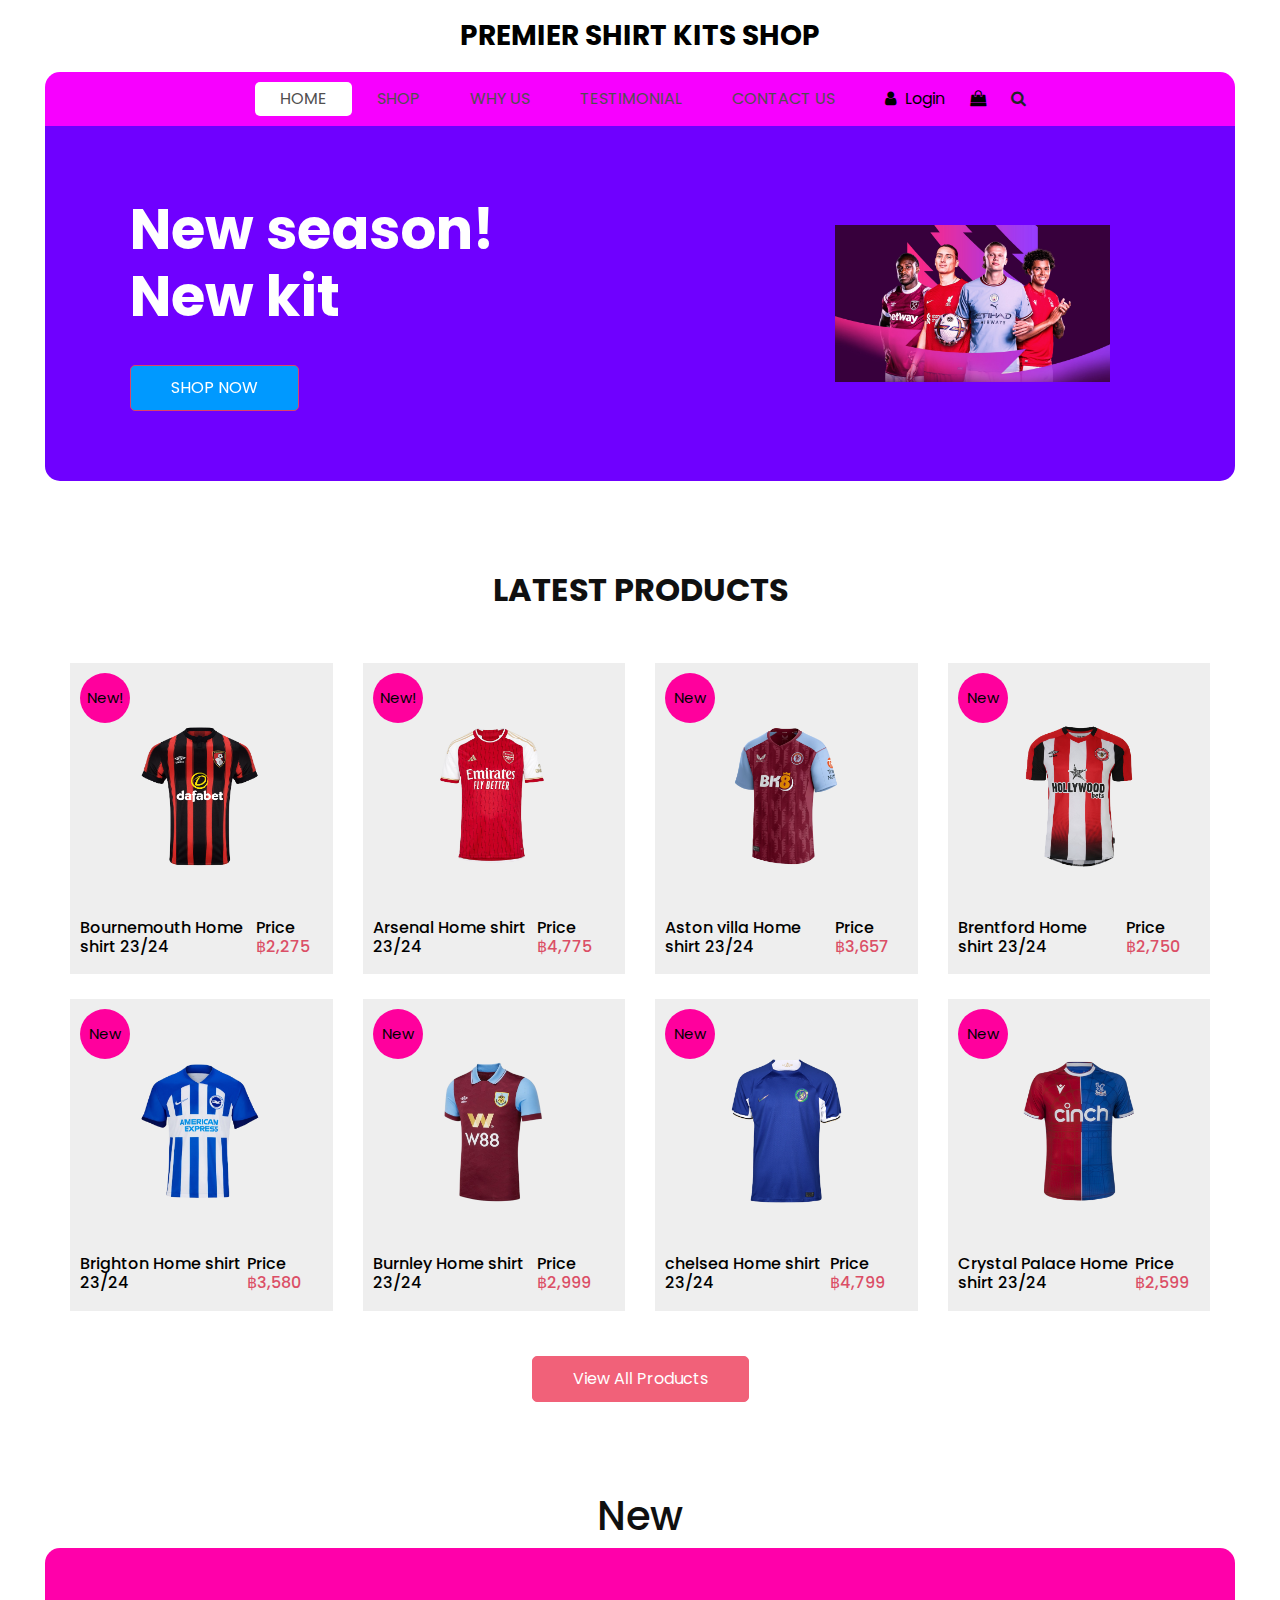
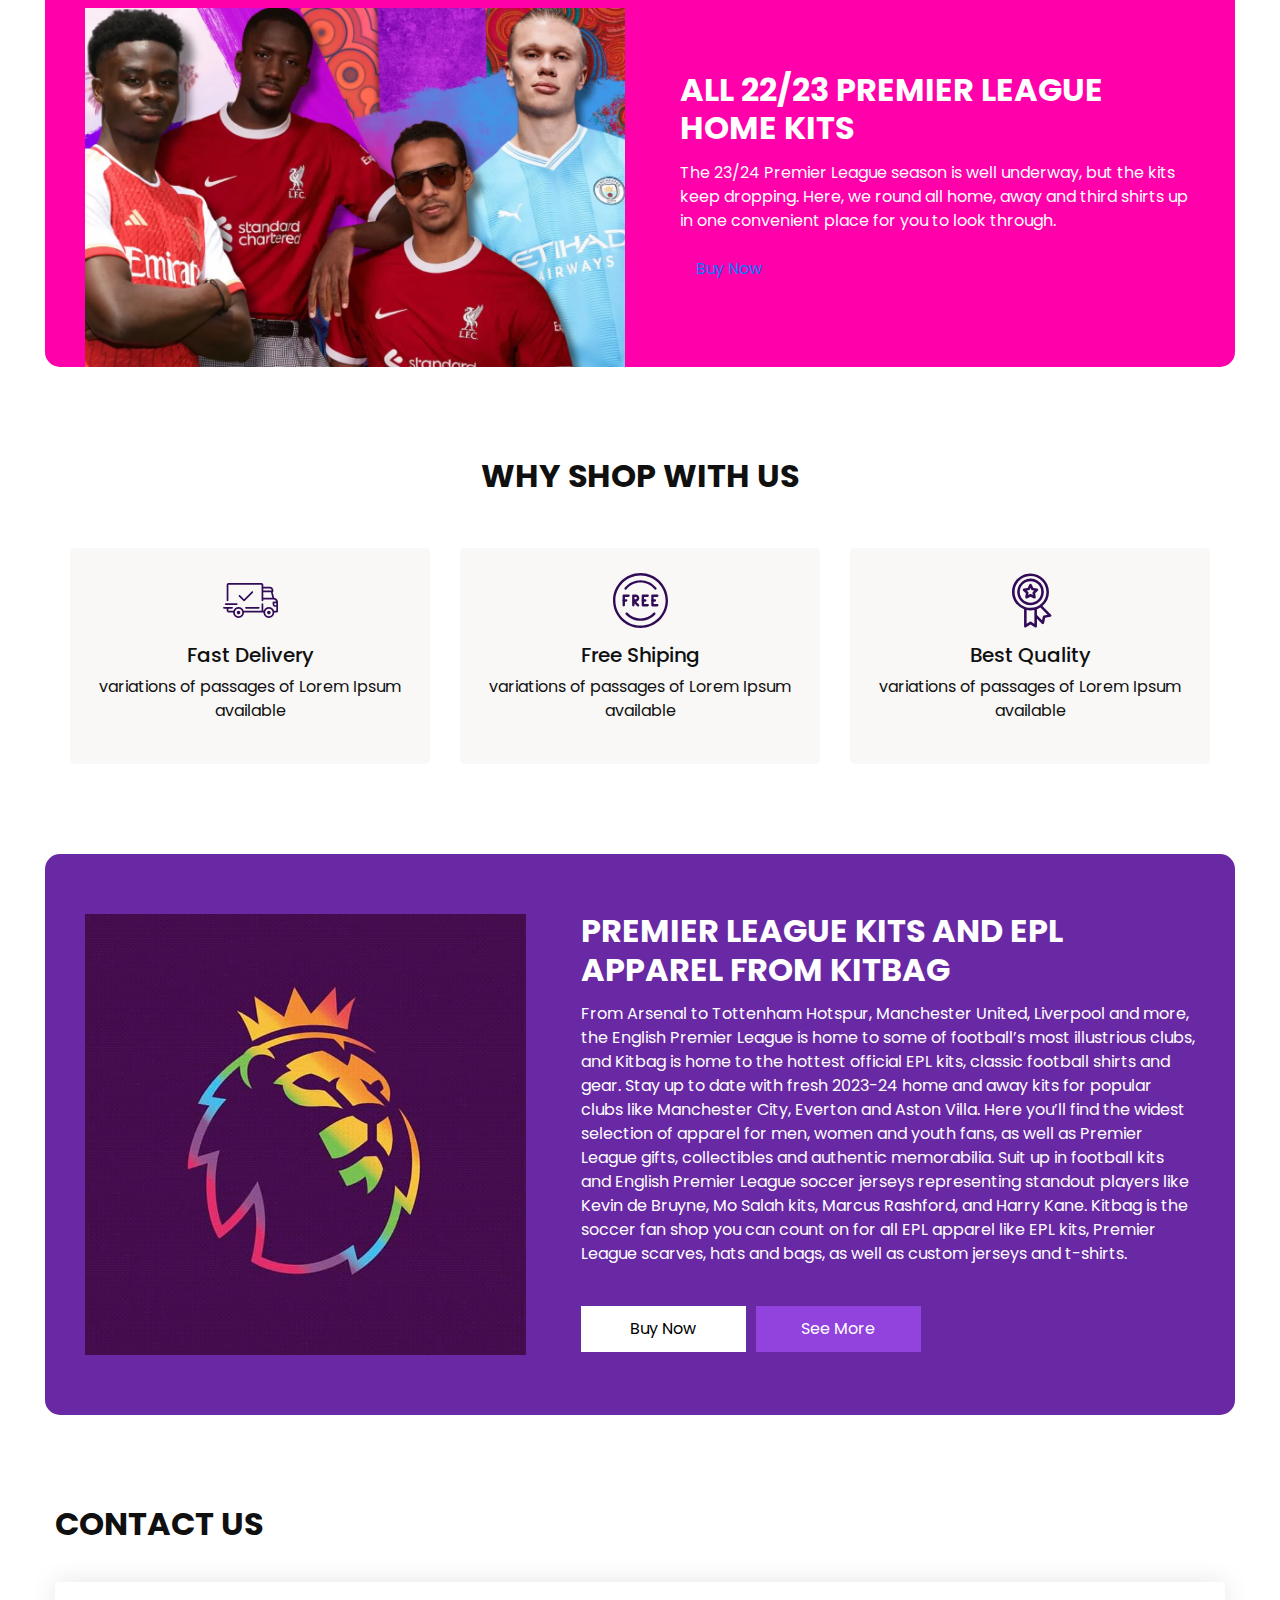
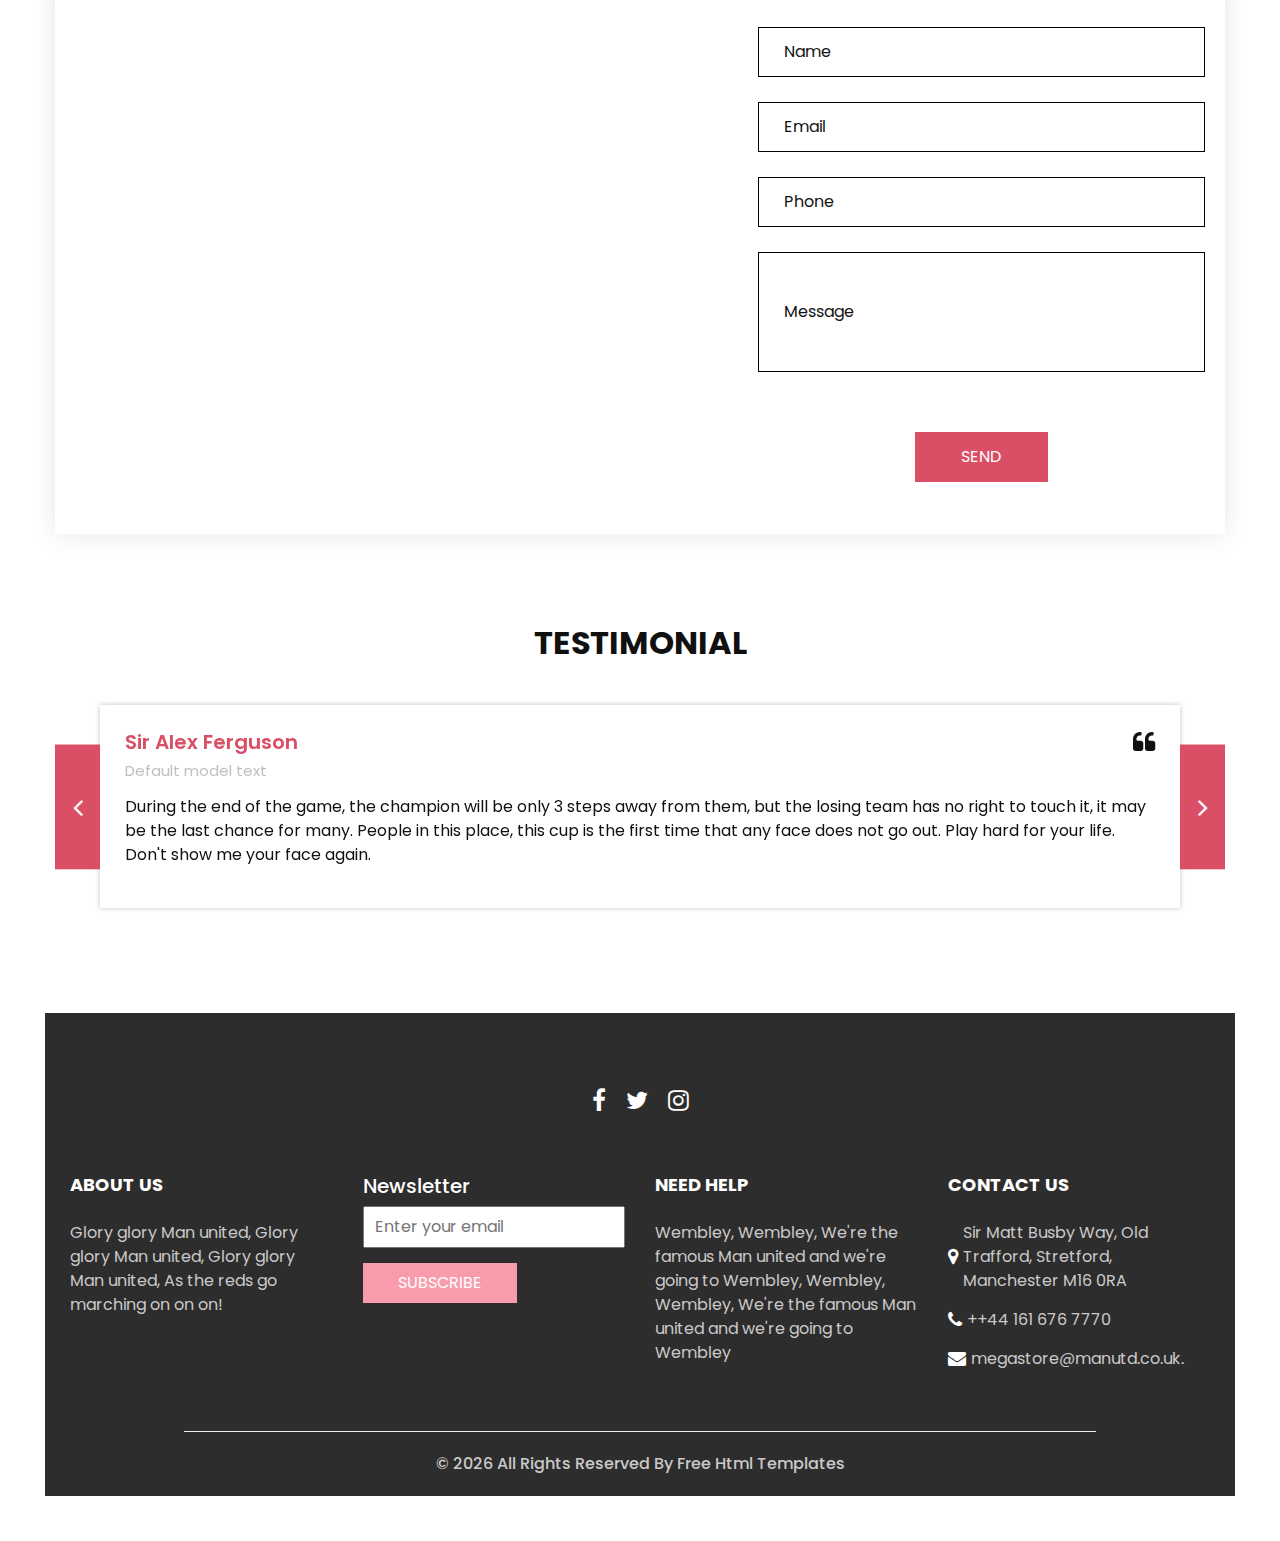
<file: index.html>
<!DOCTYPE html>
<html>

<head>
  <!-- Basic -->
  <meta charset="utf-8" />
  <meta http-equiv="X-UA-Compatible" content="IE=edge" />
  <!-- Mobile Metas -->
  <meta name="viewport" content="width=device-width, initial-scale=1, shrink-to-fit=no" />
  <!-- Site Metas -->
  <meta name="keywords" content="" />
  <meta name="description" content="" />
  <meta name="author" content="" />
  <link rel="shortcut icon" href="images/favicon.png" type="image/x-icon">

  <title>
    Premier Shirt Kits Shop 
  </title>

  <!-- slider stylesheet -->
  <link rel="stylesheet" type="text/css" href="https://cdnjs.cloudflare.com/ajax/libs/OwlCarousel2/2.3.4/assets/owl.carousel.min.css" />

  <!-- bootstrap core css -->
  <link rel="stylesheet" type="text/css" href="css/bootstrap.css" />

  <!-- Custom styles for this template -->
  <link href="css/style.css" rel="stylesheet" />
  <!-- responsive style -->
  <link href="css/responsive.css" rel="stylesheet" />
</head>

<body>
  <div class="hero_area">
    <!-- header section strats -->
    <header class="header_section">
      <nav class="navbar navbar-expand-lg custom_nav-container ">
        <a class="navbar-brand" href="index.html">
          <span>
            Premier Shirt Kits Shop
          </span>
        </a>
        <button class="navbar-toggler" type="button" data-toggle="collapse" data-target="#navbarSupportedContent" aria-controls="navbarSupportedContent" aria-expanded="false" aria-label="Toggle navigation">
          <span class=""></span>
        </button>

        <div class="collapse navbar-collapse" id="navbarSupportedContent">
          <ul class="navbar-nav  ">
            <li class="nav-item active">
              <a class="nav-link" href="index.html">Home <span class="sr-only">(current)</span></a>
            </li>
            <li class="nav-item">
              <a class="nav-link" href="shop.html">
                Shop
              </a>
            </li>
            <li class="nav-item">
              <a class="nav-link" href="why.html">
                Why Us
              </a>
            </li>
            <li class="nav-item">
              <a class="nav-link" href="testimonial.html">
                Testimonial
              </a>
            </li>
            <li class="nav-item">
              <a class="nav-link" href="contact.html">Contact Us</a>
            </li>
          </ul>
          <div class="user_option">
            <a href="">
              <i class="fa fa-user" aria-hidden="true"></i>
              <span>
                Login
              </span>
            </a>
            <a href="">
              <i class="fa fa-shopping-bag" aria-hidden="true"></i>
            </a>
            <form class="form-inline ">
              <button class="btn nav_search-btn" type="submit">
                <i class="fa fa-search" aria-hidden="true"></i>
              </button>
            </form>
          </div>
        </div>
      </nav>
    </header>
    <!-- end header section -->
    <!-- slider section -->

    <section class="slider_section">
      <div class="slider_container">
        <div id="carouselExampleIndicators" class="carousel slide" data-ride="carousel">
          <div class="carousel-inner">
            <div class="carousel-item active">
              <div class="container-fluid">
                <div class="row">
                  <div class="col-md-7">
                    <div class="detail-box">
                      <h1>
                        New season! <br>
                        New kit
                      </h1>
                      <a href="">
                        SHOP NOW
                      </a>
                    </div>
                  </div>
                  <div class="col-md-5 ">
                    <div class="img-box">
                      <img src="images/PL-Index.jpg" alt="" />
                    </div>
                  </div>
                </div>
              </div>
            </div>
          </div>
        </div>
      </div>
    </section>

    <!-- end slider section -->
  </div>
  <!-- end hero area -->

  <!-- shop section -->

  <section class="shop_section layout_padding">
    <div class="container">
      <div class="heading_container heading_center">
        <h2>
          Latest Products
        </h2>
      </div>
  <!-- row 1 -->
      <div class="row">
        <div class="col-sm-6 col-md-4 col-lg-3">
          <div class="box">
            <a href="">
              <div class="img-box">
                <img src="images/P1-bournemouth.png" alt="">
              </div>
              <div class="detail-box">
                <h6>
                  Bournemouth Home shirt 23/24 
                </h6>
                <h6>
                  Price
                  <span>
                    ฿2,275
                  </span>
                </h6>
              </div>
              <div class="new">
                <span>
                  New!
                </span>
              </div>
            </a>
          </div>
        </div>
        <div class="col-sm-6 col-md-4 col-lg-3">
          <div class="box">
            <a href="">
              <div class="img-box">
                <img src="images/P2-Arsenal.png" alt="">
              </div>
              <div class="detail-box">
                <h6>
                  Arsenal Home shirt 23/24 
                </h6>
                <h6>
                  Price
                  <span>
                    ฿4,775
                  </span>
                </h6>
              </div>
              <div class="new">
                <span>
                  New!
                </span>
              </div>
            </a>
          </div>
        </div>
        <div class="col-sm-6 col-md-4 col-lg-3">
          <div class="box">
            <a href="">
              <div class="img-box">
                <img src="images/P3-Aston.png" alt="">
              </div>
              <div class="detail-box">
                <h6>
                  Aston villa Home shirt 23/24 
                </h6>
                <h6>
                  Price
                  <span>
                    ฿3,657
                  </span>
                </h6>
              </div>
              <div class="new">
                <span>
                  New 
                </span>
              </div>
            </a>
          </div>
        </div>
        <div class="col-sm-6 col-md-4 col-lg-3">
          <div class="box">
            <a href="">
              <div class="img-box">
                <img src="images/P4-Brentford.png" alt="">
              </div>
              <div class="detail-box">
                <h6>
                  Brentford Home shirt 23/24 
                </h6>
                <h6>
                  Price
                  <span>
                    ฿2,750
                  </span>
                </h6>
              </div>
              <div class="new">
                <span>
                  New
                </span>
              </div>
            </a>
          </div>
        </div>
<!-- row 2 -->
        <div class="col-sm-6 col-md-4 col-lg-3">
          <div class="box">
            <a href="">
              <div class="img-box">
                <img src="images/P5-Brighton.png" alt="">
              </div>
              <div class="detail-box">
                <h6>
                  Brighton Home shirt 23/24 
                </h6>
                <h6>
                  Price
                  <span>
                    ฿3,580
                  </span>
                </h6>
              </div>
              <div class="new">
                <span>
                  New
                </span>
              </div>
            </a>
          </div>
        </div>
        <div class="col-sm-6 col-md-4 col-lg-3">
          <div class="box">
            <a href="">
              <div class="img-box">
                <img src="images/P6-Burnley.png" alt="">
              </div>
              <div class="detail-box">
                <h6>
                  Burnley Home shirt 23/24 
                </h6>
                <h6>
                  Price
                  <span>
                    ฿2,999
                  </span>
                </h6>
              </div>
              <div class="new">
                <span>
                  New
                </span>
              </div>
            </a>
          </div>
        </div>
        <div class="col-sm-6 col-md-4 col-lg-3">
          <div class="box">
            <a href="">
              <div class="img-box">
                <img src="images/P7-Chelsea.png" alt="">
              </div>
              <div class="detail-box">
                <h6>
                  chelsea Home shirt 23/24 
                </h6>
                <h6>
                  Price
                  <span>
                    ฿4,799
                  </span>
                </h6>
              </div>
              <div class="new">
                <span>
                  New
                </span>
              </div>
            </a>
          </div>
        </div>
        <div class="col-sm-6 col-md-4 col-lg-3">
          <div class="box">
            <a href="">
              <div class="img-box">
                <img src="images/P8-Crystal.png" alt="">
              </div>
              <div class="detail-box">
                <h6>
                  Crystal Palace Home shirt 23/24 
                </h6>
                <h6>
                  Price
                  <span>
                    ฿2,599
                  </span>
                </h6>
              </div>
              <div class="new">
                <span>
                  New
                </span>
              </div>
            </a>
          </div>
        </div>
      </div>
    <div class="btn-box">
      <a class="nav-link" href="shop.html">
        View All Products
      </a>
    </div>
  </div>
  </section>

  <!-- end shop section -->

  <!-- saving section -->
  <div class="heading_container heading_center">
    <h1>
      New
    </h1>
  </div>
  <section class="saving_section ">
    <div class="box">
      <div class="container-fluid">
        <div class="row">
          <div class="col-lg-6">
            <div class="img-box">
              <img src="images/pL-index2.PNG" alt="">
            </div>
          </div>
          <div class="col-lg-6">
            <div class="detail-box">
              <div class="heading_container">
                <h2>
                  All 22/23 Premier League <br>
                  Home Kits
                </h2>
              </div>
              <p>
                The 23/24 Premier League season is well underway, but the kits keep dropping. Here, we round all home, away and third shirts up in one convenient place for you to look through.
              </p>
                  <a class="nav-link" href="shop.html">
                  Buy Now
                  </a>
                </a>
              </div>
            </div>
          </div>
        </div>
      </div>
    </div>
  </section>

  <!-- end saving section -->

  <!-- why section -->

  <section class="why_section layout_padding">
    <div class="container">
      <div class="heading_container heading_center">
        <h2>
          Why Shop With Us
        </h2>
      </div>
      <div class="row">
        <div class="col-md-4">
          <div class="box ">
            <div class="img-box">
              <svg version="1.1" id="Layer_1" xmlns="http://www.w3.org/2000/svg" xmlns:xlink="http://www.w3.org/1999/xlink" x="0px" y="0px" viewBox="0 0 512 512" style="enable-background:new 0 0 512 512;" xml:space="preserve">
                <g>
                  <g>
                    <path d="M476.158,231.363l-13.259-53.035c3.625-0.77,6.345-3.986,6.345-7.839v-8.551c0-18.566-15.105-33.67-33.67-33.67h-60.392
                 V110.63c0-9.136-7.432-16.568-16.568-16.568H50.772c-9.136,0-16.568,7.432-16.568,16.568V256c0,4.427,3.589,8.017,8.017,8.017
                 c4.427,0,8.017-3.589,8.017-8.017V110.63c0-0.295,0.239-0.534,0.534-0.534h307.841c0.295,0,0.534,0.239,0.534,0.534v145.372
                 c0,4.427,3.589,8.017,8.017,8.017c4.427,0,8.017-3.589,8.017-8.017v-9.088h94.569c0.008,0,0.014,0.002,0.021,0.002
                 c0.008,0,0.015-0.001,0.022-0.001c11.637,0.008,21.518,7.646,24.912,18.171h-24.928c-4.427,0-8.017,3.589-8.017,8.017v17.102
                 c0,13.851,11.268,25.119,25.119,25.119h9.086v35.273h-20.962c-6.886-19.883-25.787-34.205-47.982-34.205
                 s-41.097,14.322-47.982,34.205h-3.86v-60.393c0-4.427-3.589-8.017-8.017-8.017c-4.427,0-8.017,3.589-8.017,8.017v60.391H192.817
                 c-6.886-19.883-25.787-34.205-47.982-34.205s-41.097,14.322-47.982,34.205H50.772c-0.295,0-0.534-0.239-0.534-0.534v-17.637
                 h34.739c4.427,0,8.017-3.589,8.017-8.017s-3.589-8.017-8.017-8.017H8.017c-4.427,0-8.017,3.589-8.017,8.017
                 s3.589,8.017,8.017,8.017h26.188v17.637c0,9.136,7.432,16.568,16.568,16.568h43.304c-0.002,0.178-0.014,0.355-0.014,0.534
                 c0,27.996,22.777,50.772,50.772,50.772s50.772-22.776,50.772-50.772c0-0.18-0.012-0.356-0.014-0.534h180.67
                 c-0.002,0.178-0.014,0.355-0.014,0.534c0,27.996,22.777,50.772,50.772,50.772c27.995,0,50.772-22.776,50.772-50.772
                 c0-0.18-0.012-0.356-0.014-0.534h26.203c4.427,0,8.017-3.589,8.017-8.017v-85.511C512,251.989,496.423,234.448,476.158,231.363z
                  M375.182,144.301h60.392c9.725,0,17.637,7.912,17.637,17.637v0.534h-78.029V144.301z M375.182,230.881v-52.376h71.235
                 l13.094,52.376H375.182z M144.835,401.904c-19.155,0-34.739-15.583-34.739-34.739s15.584-34.739,34.739-34.739
                 c19.155,0,34.739,15.583,34.739,34.739S163.99,401.904,144.835,401.904z M427.023,401.904c-19.155,0-34.739-15.583-34.739-34.739
                 s15.584-34.739,34.739-34.739c19.155,0,34.739,15.583,34.739,34.739S446.178,401.904,427.023,401.904z M495.967,299.29h-9.086
                 c-5.01,0-9.086-4.076-9.086-9.086v-9.086h18.171V299.29z" />
                  </g>
                </g>
                <g>
                  <g>
                    <path d="M144.835,350.597c-9.136,0-16.568,7.432-16.568,16.568c0,9.136,7.432,16.568,16.568,16.568
                 c9.136,0,16.568-7.432,16.568-16.568C161.403,358.029,153.971,350.597,144.835,350.597z" />
                  </g>
                </g>
                <g>
                  <g>
                    <path d="M427.023,350.597c-9.136,0-16.568,7.432-16.568,16.568c0,9.136,7.432,16.568,16.568,16.568
                 c9.136,0,16.568-7.432,16.568-16.568C443.591,358.029,436.159,350.597,427.023,350.597z" />
                  </g>
                </g>
                <g>
                  <g>
                    <path d="M332.96,316.393H213.244c-4.427,0-8.017,3.589-8.017,8.017s3.589,8.017,8.017,8.017H332.96
                 c4.427,0,8.017-3.589,8.017-8.017S337.388,316.393,332.96,316.393z" />
                  </g>
                </g>
                <g>
                  <g>
                    <path d="M127.733,282.188H25.119c-4.427,0-8.017,3.589-8.017,8.017s3.589,8.017,8.017,8.017h102.614
                 c4.427,0,8.017-3.589,8.017-8.017S132.16,282.188,127.733,282.188z" />
                  </g>
                </g>
                <g>
                  <g>
                    <path d="M278.771,173.37c-3.13-3.13-8.207-3.13-11.337,0.001l-71.292,71.291l-37.087-37.087c-3.131-3.131-8.207-3.131-11.337,0
                 c-3.131,3.131-3.131,8.206,0,11.337l42.756,42.756c1.565,1.566,3.617,2.348,5.668,2.348s4.104-0.782,5.668-2.348l76.96-76.96
                 C281.901,181.576,281.901,176.501,278.771,173.37z" />
                  </g>
                </g>
                <g>
                </g>
                <g>
                </g>
                <g>
                </g>
                <g>
                </g>
                <g>
                </g>
                <g>
                </g>
                <g>
                </g>
                <g>
                </g>
                <g>
                </g>
                <g>
                </g>
                <g>
                </g>
                <g>
                </g>
                <g>
                </g>
                <g>
                </g>
                <g>
                </g>
              </svg>
            </div>
            <div class="detail-box">
              <h5>
                Fast Delivery
              </h5>
              <p>
                variations of passages of Lorem Ipsum available
              </p>
            </div>
          </div>
        </div>
        <div class="col-md-4">
          <div class="box ">
            <div class="img-box">
              <svg version="1.1" id="Capa_1" xmlns="http://www.w3.org/2000/svg" xmlns:xlink="http://www.w3.org/1999/xlink" x="0px" y="0px" viewBox="0 0 490.667 490.667" style="enable-background:new 0 0 490.667 490.667;" xml:space="preserve">
                <g>
                  <g>
                    <path d="M138.667,192H96c-5.888,0-10.667,4.779-10.667,10.667V288c0,5.888,4.779,10.667,10.667,10.667s10.667-4.779,10.667-10.667
                 v-74.667h32c5.888,0,10.667-4.779,10.667-10.667S144.555,192,138.667,192z" />
                  </g>
                </g>
                <g>
                  <g>
                    <path d="M117.333,234.667H96c-5.888,0-10.667,4.779-10.667,10.667S90.112,256,96,256h21.333c5.888,0,10.667-4.779,10.667-10.667
                 S123.221,234.667,117.333,234.667z" />
                  </g>
                </g>
                <g>
                  <g>
                    <path d="M245.333,0C110.059,0,0,110.059,0,245.333s110.059,245.333,245.333,245.333s245.333-110.059,245.333-245.333
                 S380.608,0,245.333,0z M245.333,469.333c-123.52,0-224-100.48-224-224s100.48-224,224-224s224,100.48,224,224
                 S368.853,469.333,245.333,469.333z" />
                  </g>
                </g>
                <g>
                  <g>
                    <path d="M386.752,131.989C352.085,88.789,300.544,64,245.333,64s-106.752,24.789-141.419,67.989
                 c-3.691,4.587-2.965,11.307,1.643,14.997c4.587,3.691,11.307,2.965,14.976-1.643c30.613-38.144,76.096-60.011,124.8-60.011
                 s94.187,21.867,124.779,60.011c2.112,2.624,5.205,3.989,8.32,3.989c2.368,0,4.715-0.768,6.677-2.347
                 C389.717,143.296,390.443,136.576,386.752,131.989z" />
                  </g>
                </g>
                <g>
                  <g>
                    <path d="M376.405,354.923c-4.224-4.032-11.008-3.861-15.061,0.405c-30.613,32.235-71.808,50.005-116.011,50.005
                 s-85.397-17.771-115.989-50.005c-4.032-4.309-10.816-4.437-15.061-0.405c-4.309,4.053-4.459,10.816-0.405,15.083
                 c34.667,36.544,81.344,56.661,131.456,56.661s96.789-20.117,131.477-56.661C380.864,365.739,380.693,358.976,376.405,354.923z" />
                  </g>
                </g>
                <g>
                  <g>
                    <path d="M206.805,255.723c15.701-2.027,27.861-15.488,27.861-31.723c0-17.643-14.357-32-32-32h-21.333
                 c-5.888,0-10.667,4.779-10.667,10.667v42.581c0,0.043,0,0.107,0,0.149V288c0,5.888,4.779,10.667,10.667,10.667
                 S192,293.888,192,288v-16.917l24.448,24.469c2.091,2.069,4.821,3.115,7.552,3.115c2.731,0,5.461-1.045,7.531-3.136
                 c4.16-4.16,4.16-10.923,0-15.083L206.805,255.723z M192,234.667v-21.333h10.667c5.867,0,10.667,4.779,10.667,10.667
                 s-4.8,10.667-10.667,10.667H192z" />
                  </g>
                </g>
                <g>
                  <g>
                    <path d="M309.333,277.333h-32v-64h32c5.888,0,10.667-4.779,10.667-10.667S315.221,192,309.333,192h-42.667
                 c-5.888,0-10.667,4.779-10.667,10.667V288c0,5.888,4.779,10.667,10.667,10.667h42.667c5.888,0,10.667-4.779,10.667-10.667
                 S315.221,277.333,309.333,277.333z" />
                  </g>
                </g>
                <g>
                  <g>
                    <path d="M288,234.667h-21.333c-5.888,0-10.667,4.779-10.667,10.667S260.779,256,266.667,256H288
                 c5.888,0,10.667-4.779,10.667-10.667S293.888,234.667,288,234.667z" />
                  </g>
                </g>
                <g>
                  <g>
                    <path d="M394.667,277.333h-32v-64h32c5.888,0,10.667-4.779,10.667-10.667S400.555,192,394.667,192H352
                 c-5.888,0-10.667,4.779-10.667,10.667V288c0,5.888,4.779,10.667,10.667,10.667h42.667c5.888,0,10.667-4.779,10.667-10.667
                 S400.555,277.333,394.667,277.333z" />
                  </g>
                </g>
                <g>
                  <g>
                    <path d="M373.333,234.667H352c-5.888,0-10.667,4.779-10.667,10.667S346.112,256,352,256h21.333
                 c5.888,0,10.667-4.779,10.667-10.667S379.221,234.667,373.333,234.667z" />
                  </g>
                </g>
                <g>
                </g>
                <g>
                </g>
                <g>
                </g>
                <g>
                </g>
                <g>
                </g>
                <g>
                </g>
                <g>
                </g>
                <g>
                </g>
                <g>
                </g>
                <g>
                </g>
                <g>
                </g>
                <g>
                </g>
                <g>
                </g>
                <g>
                </g>
                <g>
                </g>
              </svg>
            </div>
            <div class="detail-box">
              <h5>
                Free Shiping
              </h5>
              <p>
                variations of passages of Lorem Ipsum available
              </p>
            </div>
          </div>
        </div>
        <div class="col-md-4">
          <div class="box ">
            <div class="img-box">
              <svg id="_30_Premium" height="512" viewBox="0 0 512 512" width="512" xmlns="http://www.w3.org/2000/svg" data-name="30_Premium">
                <g id="filled">
                  <path d="m252.92 300h3.08a124.245 124.245 0 1 0 -4.49-.09c.075.009.15.023.226.03.394.039.789.06 1.184.06zm-96.92-124a100 100 0 1 1 100 100 100.113 100.113 0 0 1 -100-100z" />
                  <path d="m447.445 387.635-80.4-80.4a171.682 171.682 0 0 0 60.955-131.235c0-94.841-77.159-172-172-172s-172 77.159-172 172c0 73.747 46.657 136.794 112 161.2v158.8c-.3 9.289 11.094 15.384 18.656 9.984l41.344-27.562 41.344 27.562c7.574 5.4 18.949-.7 18.656-9.984v-70.109l46.6 46.594c6.395 6.789 18.712 3.025 20.253-6.132l9.74-48.724 48.725-9.742c9.163-1.531 12.904-13.893 6.127-20.252zm-339.445-211.635c0-81.607 66.393-148 148-148s148 66.393 148 148-66.393 148-148 148-148-66.393-148-148zm154.656 278.016a12 12 0 0 0 -13.312 0l-29.344 19.562v-129.378a172.338 172.338 0 0 0 72 0v129.38zm117.381-58.353a12 12 0 0 0 -9.415 9.415l-6.913 34.58-47.709-47.709v-54.749a171.469 171.469 0 0 0 31.467-15.6l67.151 67.152z" />
                  <path d="m287.62 236.985c8.349 4.694 19.251-3.212 17.367-12.618l-5.841-35.145 25.384-25c7.049-6.5 2.89-19.3-6.634-20.415l-35.23-5.306-15.933-31.867c-4.009-8.713-17.457-8.711-21.466 0l-15.933 31.866-35.23 5.306c-9.526 1.119-13.681 13.911-6.634 20.415l25.384 25-5.841 35.145c-1.879 9.406 9 17.31 17.367 12.618l31.62-16.414zm-53-32.359 2.928-17.615a12 12 0 0 0 -3.417-10.516l-12.721-12.531 17.658-2.66a12 12 0 0 0 8.947-6.5l7.985-15.971 7.985 15.972a12 12 0 0 0 8.947 6.5l17.658 2.66-12.723 12.535a12 12 0 0 0 -3.417 10.516l2.928 17.615-15.849-8.231a12 12 0 0 0 -11.058 0z" />
                </g>
              </svg>
            </div>
            <div class="detail-box">
              <h5>
                Best Quality
              </h5>
              <p>
                variations of passages of Lorem Ipsum available
              </p>
            </div>
          </div>
        </div>
      </div>
    </div>
  </section>

  <!-- end why section -->


  <!-- gift section -->

  <section class="gift_section layout_padding-bottom">
    <div class="box ">
      <div class="container-fluid">
        <div class="row">
          <div class="col-md-5">
            <div class="img_container">
              <div class="img-box">
                <img src="images/pl-5.jpg" alt="">
              </div>
            </div>
          </div>
          <div class="col-md-7">
            <div class="detail-box">
              <div class="heading_container">
                <h2>
                  Premier League Kits and EPL  <br>
                  Apparel from Kitbag
                </h2>
              </div>
              <p>
                From Arsenal to Tottenham Hotspur, Manchester United, Liverpool and more, the English Premier League is home to some of football’s most illustrious clubs, and Kitbag is home to the hottest official EPL kits, classic football shirts and gear. Stay up to date with fresh 2023-24 home and away kits for popular clubs like Manchester City, Everton and Aston Villa. Here you’ll find the widest selection of apparel for men, women and youth fans, as well as Premier League gifts, collectibles and authentic memorabilia. Suit up in football kits and English Premier League soccer jerseys representing standout players like Kevin de Bruyne, Mo Salah kits, Marcus Rashford, and Harry Kane. Kitbag is the soccer fan shop you can count on for all EPL apparel like EPL kits, Premier League scarves, hats and bags, as well as custom jerseys and t-shirts.
              <div class="btn-box">
                <a href="#" class="btn1">
                  Buy Now
                </a>
                <a href="#" class="btn2">
                  See More
                </a>
              </div>
            </div>
          </div>
        </div>
      </div>
    </div>
  </section>


  <!-- end gift section -->


  <!-- contact section -->

  <section class="contact_section ">
    <div class="container px-0">
      <div class="heading_container ">
        <h2 class="">
          Contact Us
        </h2>
      </div>
    </div>
    <div class="container container-bg">
      <div class="row">
        <div class="col-lg-7 col-md-6 px-0">
          <div class="map_container">
            <div class="map-responsive">
              <iframe src="https://www.google.com/maps/embed?pb=!1m18!1m12!1m3!1d38007.78482268321!2d-2.318923644802739!3d53.459764064322144!2m3!1f0!2f0!3f0!3m2!1i1024!2i768!4f13.1!3m3!1m2!1s0x487bae72e7e47f69%3A0x6c930e96df4455fe!2z4LmC4Lit4Lil4LiU4LmM4LmB4LiX4Lij4Lif4Lif4Lit4Lij4LmM4LiU!5e0!3m2!1sth!2sth!4v1692935825692!5m2!1sth!2sth" width="630" height="545" style="border:0;" allowfullscreen="" loading="lazy" referrerpolicy="no-referrer-when-downgrade"></iframe>
            </div>
          </div>
        </div>
        <div class="col-md-6 col-lg-5 px-0">
          <form action="#">
            <div>
              <input type="text" placeholder="Name" />
            </div>
            <div>
              <input type="email" placeholder="Email" />
            </div>
            <div>
              <input type="text" placeholder="Phone" />
            </div>
            <div>
              <input type="text" class="message-box" placeholder="Message" />
            </div>
            <div class="d-flex ">
              <button>
                SEND
              </button>
            </div>
          </form>
        </div>
      </div>
    </div>
  </section>

  <!-- end contact section -->

  <!-- client section -->
  <section class="client_section layout_padding">
    <div class="container">
      <div class="heading_container heading_center">
        <h2>
          Testimonial
        </h2>
      </div>
    </div>
    <div class="container px-0">
      <div id="customCarousel2" class="carousel  carousel-fade" data-ride="carousel">
        <div class="carousel-inner">
          <div class="carousel-item active">
            <div class="box">
              <div class="client_info">
                <div class="client_name">
                  <h5>
                    Sir Alex Ferguson
                  </h5>
                  <h6>
                    Default model text
                  </h6>
                </div>
                <i class="fa fa-quote-left" aria-hidden="true"></i>
              </div>
              <p>
                During the end of the game, the champion will be only 3 steps away from them, but the losing team has no right to touch it, it may be the last chance for many. People in this place, this cup is the first time that any face does not go out. Play hard for your life. Don't show me your face again.
              </p>
            </div>
          </div>
          <div class="carousel-item">
            <div class="box">
              <div class="client_info">
                <div class="client_name">
                  <h5>
                    shaw shanks redemption
                  </h5>
                  <h6>
                    Default model text
                  </h6>
                </div>
                <i class="fa fa-quote-left" aria-hidden="true"></i>
              </div>
              <p>
                Some birds are not meant to be caged.Their fur is too bright. and when they fly away Deep in your heart you know it's a sin. to keep it for admiration alone 'Cause where you are now is dry It's much empty than where they're going.
              </p>
            </div>
          </div>
          <div class="carousel-item">
            <div class="box">
              <div class="client_info">
                <div class="client_name">
                  <h5>
                    Walter Mitty
                  </h5>
                  <h6>
                    Default model text
                  </h6>
                </div>
                <i class="fa fa-quote-left" aria-hidden="true"></i>
              </div>
              <p>
                Sometimes the worst things in life aren't always so bad. In fact, the good thing about bad events is that they often bring out the best in us. and make us stronger.
              </p>
            </div>
          </div>
        </div>
        <div class="carousel_btn-box">
          <a class="carousel-control-prev" href="#customCarousel2" role="button" data-slide="prev">
            <i class="fa fa-angle-left" aria-hidden="true"></i>
            <span class="sr-only">Previous</span>
          </a>
          <a class="carousel-control-next" href="#customCarousel2" role="button" data-slide="next">
            <i class="fa fa-angle-right" aria-hidden="true"></i>
            <span class="sr-only">Next</span>
          </a>
        </div>
      </div>
    </div>
  </section>
  <!-- end client section -->

  <!-- info section -->

  <section class="info_section  layout_padding2-top">
    <div class="social_container">
      <div class="social_box">
        <a href="https://www.facebook.com/PremierLeagueThailand/?locale=th_TH" target="_blank">
          <i class="fa fa-facebook" aria-hidden="true"></i>
        </a>
        <a href="https://twitter.com/premierleague/" target="_blank">
          <i class="fa fa-twitter" aria-hidden="true"></i>
        </a>
        <a href="https://www.instagram.com/premierleague/" target="_blank">
          <i class="fa fa-instagram" aria-hidden="true"></i>
        </a>
      </div>
    </div>
    <div class="info_container ">
      <div class="container">
        <div class="row">
          <div class="col-md-6 col-lg-3">
            <h6>
              ABOUT US
            </h6>
            <p>
              Glory glory Man united, Glory glory Man united, Glory glory Man united, As the reds go marching on on on! 
            </p>
          </div>
          <div class="col-md-6 col-lg-3">
            <div class="info_form ">
              <h5>
                Newsletter
              </h5>
              <form action="#">
                <input type="email" placeholder="Enter your email">
                <button>
                  Subscribe
                </button>
              </form>
            </div>
          </div>
          <div class="col-md-6 col-lg-3">
            <h6>
              NEED HELP
            </h6>
            <p>
              Wembley, Wembley, We're the famous Man united and we're going to Wembley, Wembley, Wembley, We're the famous Man united and we're going to Wembley
            </p>
          </div>
          <div class="col-md-6 col-lg-3">
            <h6>
              CONTACT US
            </h6>
            <div class="info_link-box">
              <a href="">
                <i class="fa fa-map-marker" aria-hidden="true"></i>
                <span> Sir Matt Busby Way, Old Trafford, Stretford, Manchester M16 0RA </span>
              </a>
              <a href="">
                <i class="fa fa-phone" aria-hidden="true"></i>
                <span>++44 161 676 7770</span>
              </a>
              <a href="">
                <i class="fa fa-envelope" aria-hidden="true"></i>
                <span> megastore@manutd.co.uk.</span>
              </a>
            </div>
          </div>
        </div>
      </div>
    </div>
    <!-- footer section -->
    <footer class=" footer_section">
      <div class="container">
        <p>
          &copy; <span id="displayYear"></span> All Rights Reserved By
          <a href="https://html.design/">Free Html Templates</a>
        </p>
      </div>
    </footer>
    <!-- footer section -->

  </section>

  <!-- end info section -->


  <script src="js/jquery-3.4.1.min.js"></script>
  <script src="js/bootstrap.js"></script>
  <script src="https://cdnjs.cloudflare.com/ajax/libs/OwlCarousel2/2.3.4/owl.carousel.min.js">
  </script>
  <script src="js/custom.js"></script>

</body>

</html>
</file>
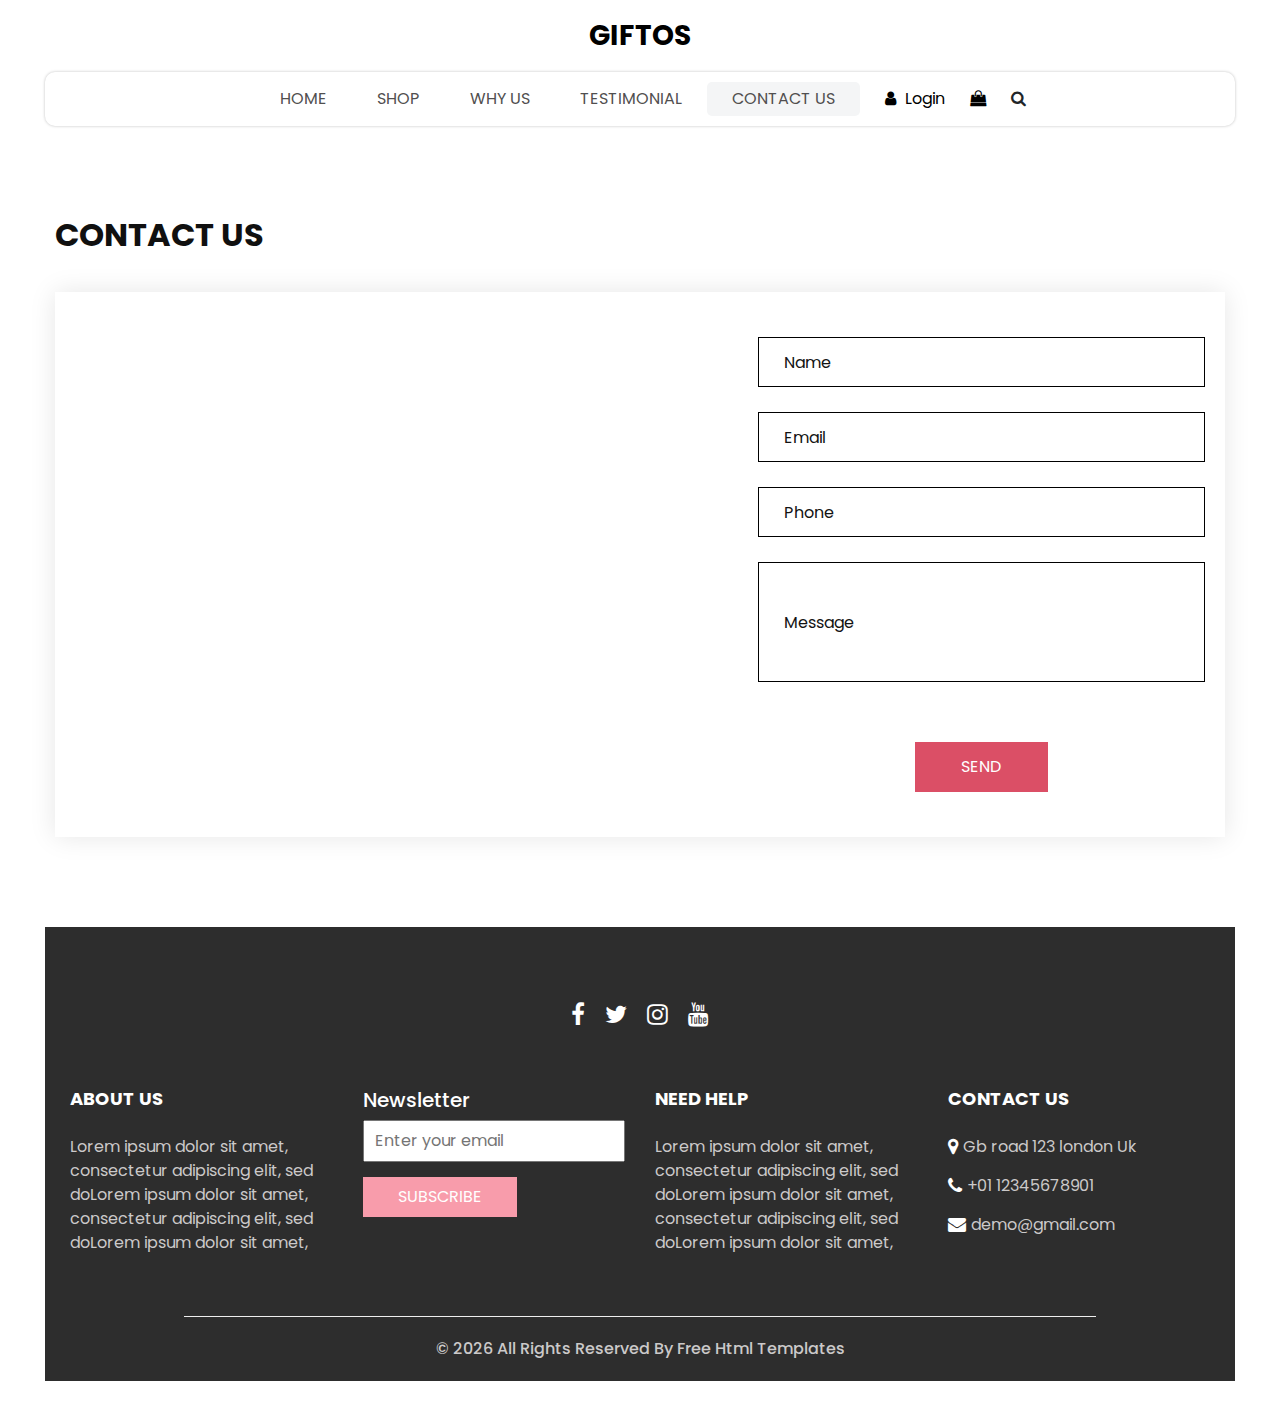
<file: contact.html>
<!DOCTYPE html>
<html>

<head>
  <!-- Basic -->
  <meta charset="utf-8" />
  <meta http-equiv="X-UA-Compatible" content="IE=edge" />
  <!-- Mobile Metas -->
  <meta name="viewport" content="width=device-width, initial-scale=1, shrink-to-fit=no" />
  <!-- Site Metas -->
  <meta name="keywords" content="" />
  <meta name="description" content="" />
  <meta name="author" content="" />
  <link rel="shortcut icon" href="images/favicon.png" type="image/x-icon">

  <title>
    Giftos
  </title>

  <!-- slider stylesheet -->
  <link rel="stylesheet" type="text/css" href="https://cdnjs.cloudflare.com/ajax/libs/OwlCarousel2/2.3.4/assets/owl.carousel.min.css" />

  <!-- bootstrap core css -->
  <link rel="stylesheet" type="text/css" href="css/bootstrap.css" />

  <!-- Custom styles for this template -->
  <link href="css/style.css" rel="stylesheet" />
  <!-- responsive style -->
  <link href="css/responsive.css" rel="stylesheet" />
</head>

<body>
  <div class="hero_area">
    <!-- header section strats -->
    <header class="header_section">
      <nav class="navbar navbar-expand-lg custom_nav-container ">
        <a class="navbar-brand" href="index.html">
          <span>
            Giftos
          </span>
        </a>
        <button class="navbar-toggler" type="button" data-toggle="collapse" data-target="#navbarSupportedContent" aria-controls="navbarSupportedContent" aria-expanded="false" aria-label="Toggle navigation">
          <span class=""></span>
        </button>

        <div class="collapse navbar-collapse innerpage_navbar" id="navbarSupportedContent">
          <ul class="navbar-nav  ">
            <li class="nav-item ">
              <a class="nav-link" href="index.html">Home <span class="sr-only">(current)</span></a>
            </li>
            <li class="nav-item">
              <a class="nav-link" href="shop.html">
                Shop
              </a>
            </li>
            <li class="nav-item">
              <a class="nav-link" href="why.html">
                Why Us
              </a>
            </li>
            <li class="nav-item">
              <a class="nav-link" href="testimonial.html">
                Testimonial
              </a>
            </li>
            <li class="nav-item active">
              <a class="nav-link" href="contact.html">Contact Us</a>
            </li>
          </ul>
          <div class="user_option">
            <a href="">
              <i class="fa fa-user" aria-hidden="true"></i>
              <span>
                Login
              </span>
            </a>
            <a href="">
              <i class="fa fa-shopping-bag" aria-hidden="true"></i>
            </a>
            <form class="form-inline ">
              <button class="btn nav_search-btn" type="submit">
                <i class="fa fa-search" aria-hidden="true"></i>
              </button>
            </form>
          </div>
        </div>
      </nav>
    </header>
    <!-- end header section -->

  </div>
  <!-- end hero area -->

  <!-- contact section -->

  <section class="contact_section layout_padding">
    <div class="container px-0">
      <div class="heading_container ">
        <h2 class="">
          Contact Us
        </h2>
      </div>
    </div>
    <div class="container container-bg">
      <div class="row">
        <div class="col-lg-7 col-md-6 px-0">
          <div class="map_container">
            <div class="map-responsive">
              <iframe src="https://www.google.com/maps/embed/v1/place?key=AIzaSyA0s1a7phLN0iaD6-UE7m4qP-z21pH0eSc&q=Eiffel+Tower+Paris+France" width="600" height="300" frameborder="0" style="border:0; width: 100%; height:100%" allowfullscreen></iframe>
            </div>
          </div>
        </div>
        <div class="col-md-6 col-lg-5 px-0">
          <form action="#">
            <div>
              <input type="text" placeholder="Name" />
            </div>
            <div>
              <input type="email" placeholder="Email" />
            </div>
            <div>
              <input type="text" placeholder="Phone" />
            </div>
            <div>
              <input type="text" class="message-box" placeholder="Message" />
            </div>
            <div class="d-flex ">
              <button>
                SEND
              </button>
            </div>
          </form>
        </div>
      </div>
    </div>
  </section>

  <!-- end contact section -->

  <!-- info section -->

  <section class="info_section  layout_padding2-top">
    <div class="social_container">
      <div class="social_box">
        <a href="">
          <i class="fa fa-facebook" aria-hidden="true"></i>
        </a>
        <a href="">
          <i class="fa fa-twitter" aria-hidden="true"></i>
        </a>
        <a href="">
          <i class="fa fa-instagram" aria-hidden="true"></i>
        </a>
        <a href="">
          <i class="fa fa-youtube" aria-hidden="true"></i>
        </a>
      </div>
    </div>
    <div class="info_container ">
      <div class="container">
        <div class="row">
          <div class="col-md-6 col-lg-3">
            <h6>
              ABOUT US
            </h6>
            <p>
              Lorem ipsum dolor sit amet, consectetur adipiscing elit, sed doLorem ipsum dolor sit amet, consectetur adipiscing elit, sed doLorem ipsum dolor sit amet,
            </p>
          </div>
          <div class="col-md-6 col-lg-3">
            <div class="info_form ">
              <h5>
                Newsletter
              </h5>
              <form action="#">
                <input type="email" placeholder="Enter your email">
                <button>
                  Subscribe
                </button>
              </form>
            </div>
          </div>
          <div class="col-md-6 col-lg-3">
            <h6>
              NEED HELP
            </h6>
            <p>
              Lorem ipsum dolor sit amet, consectetur adipiscing elit, sed doLorem ipsum dolor sit amet, consectetur adipiscing elit, sed doLorem ipsum dolor sit amet,
            </p>
          </div>
          <div class="col-md-6 col-lg-3">
            <h6>
              CONTACT US
            </h6>
            <div class="info_link-box">
              <a href="">
                <i class="fa fa-map-marker" aria-hidden="true"></i>
                <span> Gb road 123 london Uk </span>
              </a>
              <a href="">
                <i class="fa fa-phone" aria-hidden="true"></i>
                <span>+01 12345678901</span>
              </a>
              <a href="">
                <i class="fa fa-envelope" aria-hidden="true"></i>
                <span> demo@gmail.com</span>
              </a>
            </div>
          </div>
        </div>
      </div>
    </div>
    <!-- footer section -->
    <footer class=" footer_section">
      <div class="container">
        <p>
          &copy; <span id="displayYear"></span> All Rights Reserved By
          <a href="https://html.design/">Free Html Templates</a>
        </p>
      </div>
    </footer>
    <!-- footer section -->

  </section>

  <!-- end info section -->


  <script src="js/jquery-3.4.1.min.js"></script>
  <script src="js/bootstrap.js"></script>
  <script src="https://cdnjs.cloudflare.com/ajax/libs/OwlCarousel2/2.3.4/owl.carousel.min.js">
  </script>
  <script src="js/custom.js"></script>

</body>

</html>
</file>
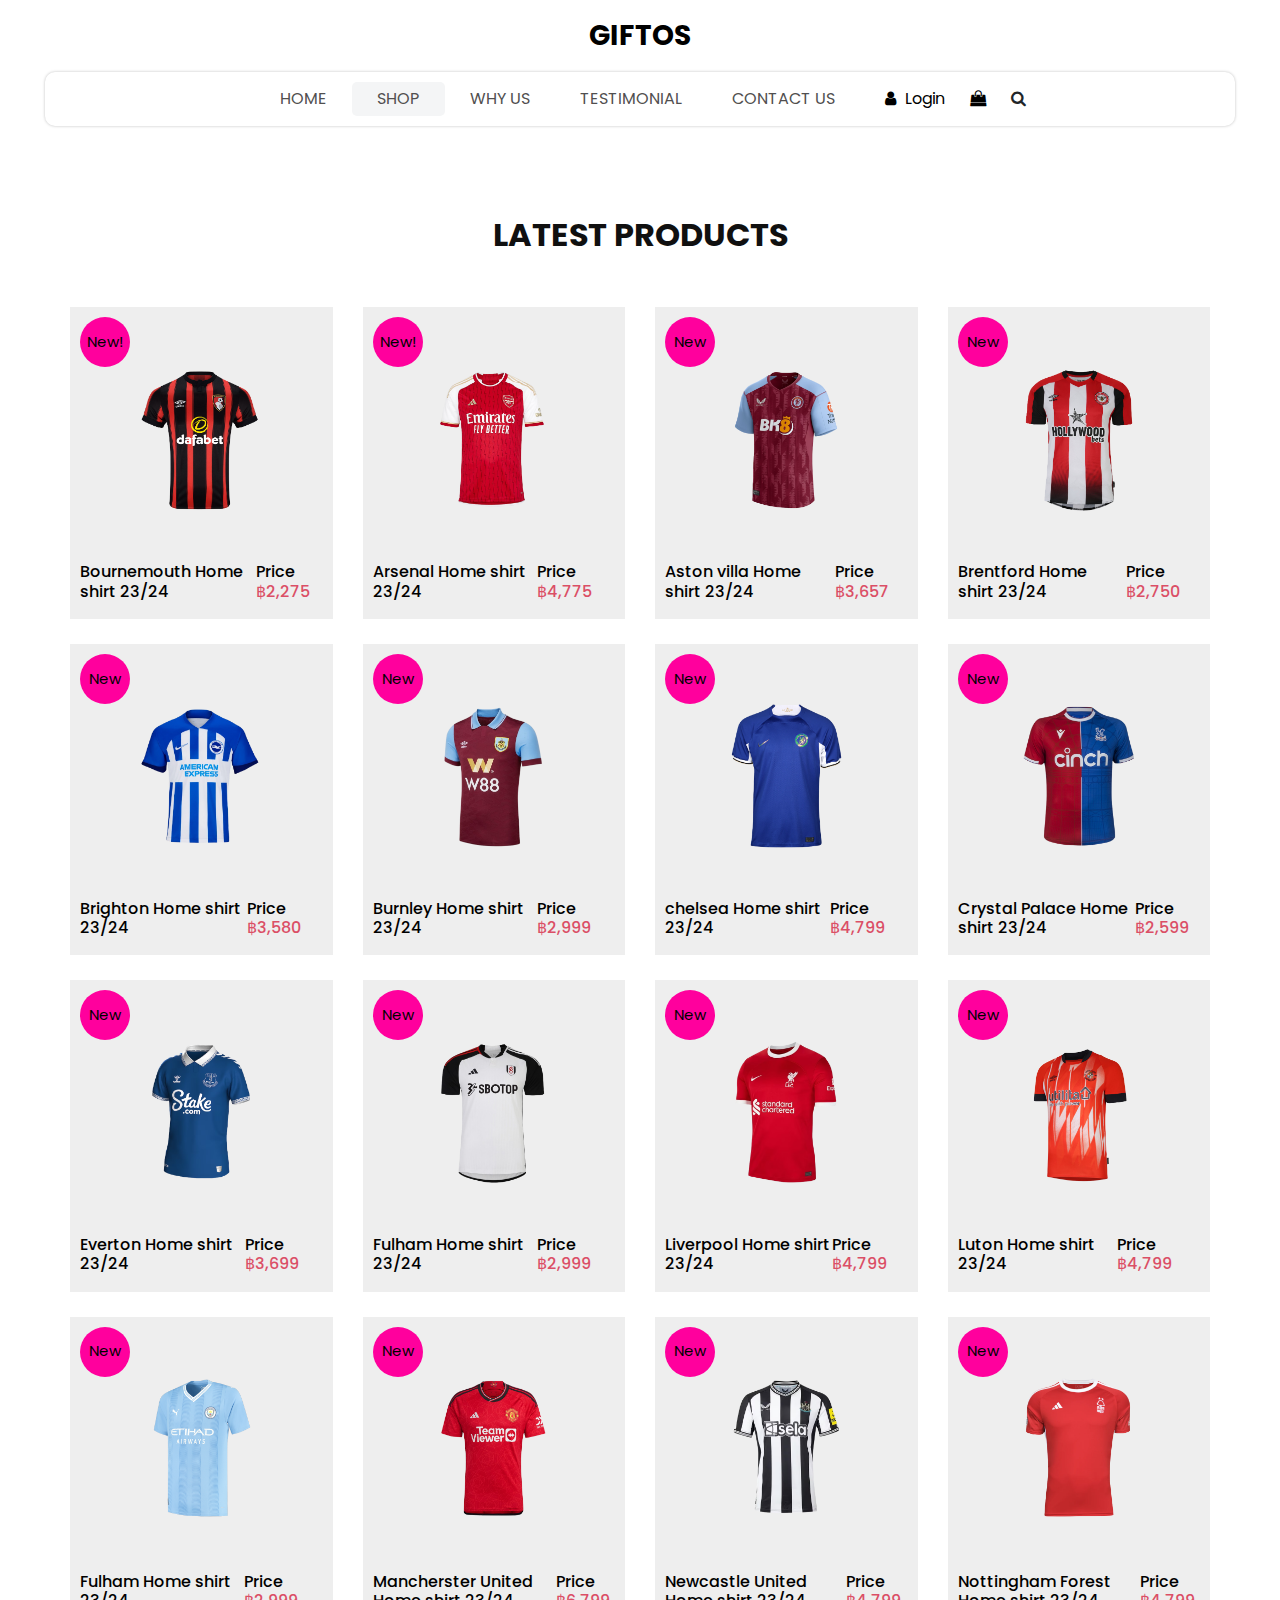
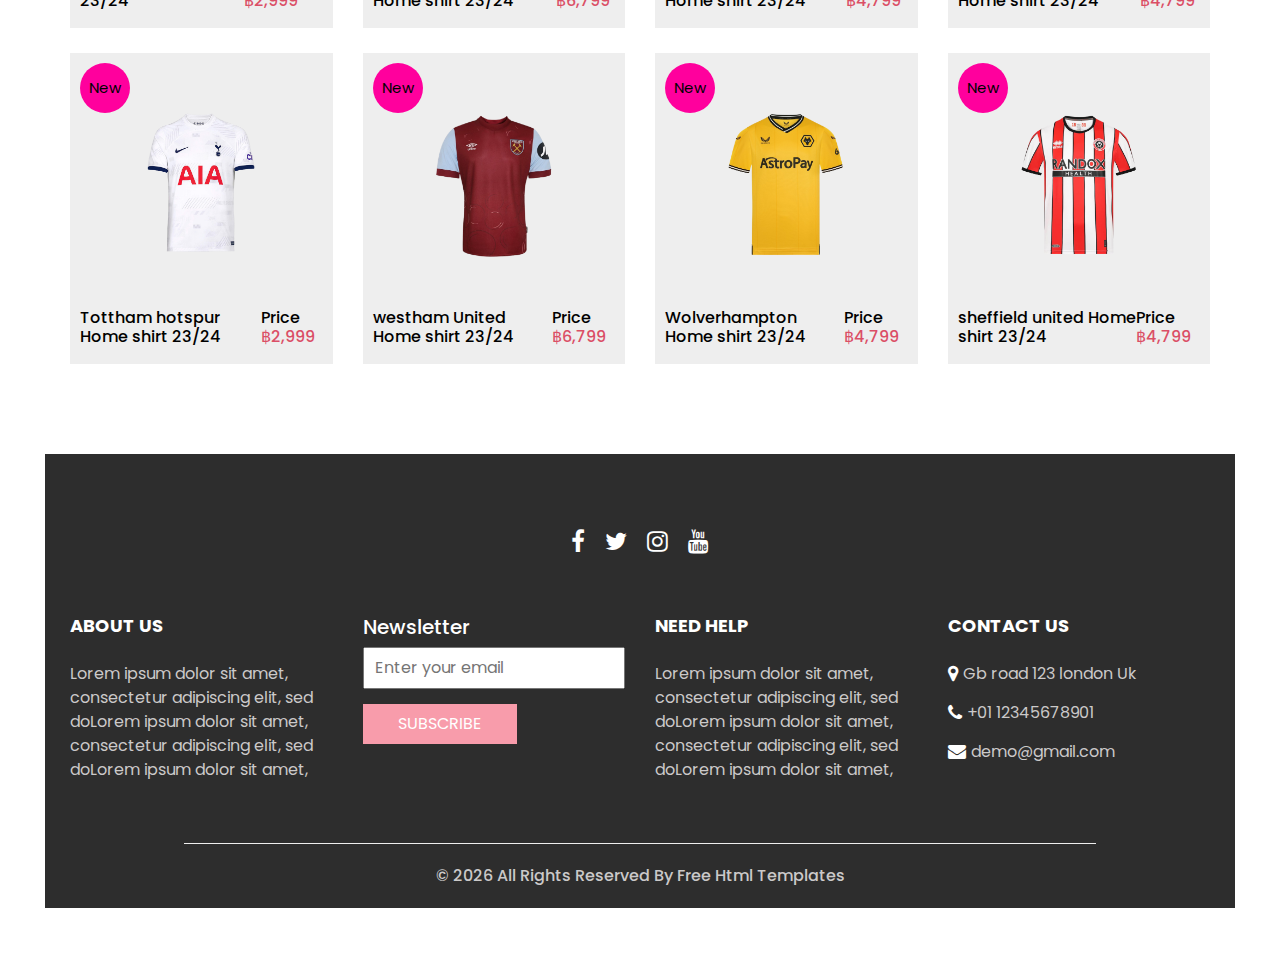
<file: shop.html>
<!DOCTYPE html>
<html>

<head>
  <!-- Basic -->
  <meta charset="utf-8" />
  <meta http-equiv="X-UA-Compatible" content="IE=edge" />
  <!-- Mobile Metas -->
  <meta name="viewport" content="width=device-width, initial-scale=1, shrink-to-fit=no" />
  <!-- Site Metas -->
  <meta name="keywords" content="" />
  <meta name="description" content="" />
  <meta name="author" content="" />
  <link rel="shortcut icon" href="images/favicon.png" type="image/x-icon">

  <title>
    Giftos
  </title>

  <!-- slider stylesheet -->
  <link rel="stylesheet" type="text/css" href="https://cdnjs.cloudflare.com/ajax/libs/OwlCarousel2/2.3.4/assets/owl.carousel.min.css" />

  <!-- bootstrap core css -->
  <link rel="stylesheet" type="text/css" href="css/bootstrap.css" />

  <!-- Custom styles for this template -->
  <link href="css/style.css" rel="stylesheet" />
  <!-- responsive style -->
  <link href="css/responsive.css" rel="stylesheet" />
</head>

<body>
  <div class="hero_area">
    <!-- header section strats -->
    <header class="header_section">
      <nav class="navbar navbar-expand-lg custom_nav-container ">
        <a class="navbar-brand" href="index.html">
          <span>
            Giftos
          </span>
        </a>
        <button class="navbar-toggler" type="button" data-toggle="collapse" data-target="#navbarSupportedContent" aria-controls="navbarSupportedContent" aria-expanded="false" aria-label="Toggle navigation">
          <span class=""></span>
        </button>

        <div class="collapse navbar-collapse innerpage_navbar" id="navbarSupportedContent">
          <ul class="navbar-nav  ">
            <li class="nav-item ">
              <a class="nav-link" href="index.html">Home <span class="sr-only">(current)</span></a>
            </li>
            <li class="nav-item active">
              <a class="nav-link" href="shop.html">
                Shop
              </a>
            </li>
            <li class="nav-item">
              <a class="nav-link" href="why.html">
                Why Us
              </a>
            </li>
            <li class="nav-item">
              <a class="nav-link" href="testimonial.html">
                Testimonial
              </a>
            </li>
            <li class="nav-item">
              <a class="nav-link" href="contact.html">Contact Us</a>
            </li>
          </ul>
          <div class="user_option">
            <a href="">
              <i class="fa fa-user" aria-hidden="true"></i>
              <span>
                Login
              </span>
            </a>
            <a href="">
              <i class="fa fa-shopping-bag" aria-hidden="true"></i>
            </a>
            <form class="form-inline ">
              <button class="btn nav_search-btn" type="submit">
                <i class="fa fa-search" aria-hidden="true"></i>
              </button>
            </form>
          </div>
        </div>
      </nav>
    </header>
    <!-- end header section -->

  </div>
  <!-- end hero area -->

  <!-- shop section -->

  <section class="shop_section layout_padding">
    <div class="container">
      <div class="heading_container heading_center">
        <h2>
          Latest Products
        </h2>
      </div>
    <div class="row">
        <div class="col-sm-6 col-md-4 col-lg-3">
          <div class="box">
            <a href="">
              <div class="img-box">
                <img src="images/P1-bournemouth.png" alt="">
              </div>
              <div class="detail-box">
                <h6>
                  Bournemouth Home shirt 23/24 
                </h6>
                <h6>
                  Price
                  <span>
                    ฿2,275
                  </span>
                </h6>
              </div>
              <div class="new">
                <span>
                  New!
                </span>
              </div>
            </a>
          </div>
        </div>
        <div class="col-sm-6 col-md-4 col-lg-3">
          <div class="box">
            <a href="">
              <div class="img-box">
                <img src="images/P2-Arsenal.png" alt="">
              </div>
              <div class="detail-box">
                <h6>
                  Arsenal Home shirt 23/24 
                </h6>
                <h6>
                  Price
                  <span>
                    ฿4,775
                  </span>
                </h6>
              </div>
              <div class="new">
                <span>
                  New!
                </span>
              </div>
            </a>
          </div>
        </div>
        <div class="col-sm-6 col-md-4 col-lg-3">
          <div class="box">
            <a href="">
              <div class="img-box">
                <img src="images/P3-Aston.png" alt="">
              </div>
              <div class="detail-box">
                <h6>
                  Aston villa Home shirt 23/24 
                </h6>
                <h6>
                  Price
                  <span>
                    ฿3,657
                  </span>
                </h6>
              </div>
              <div class="new">
                <span>
                  New 
                </span>
              </div>
            </a>
          </div>
        </div>
        <div class="col-sm-6 col-md-4 col-lg-3">
          <div class="box">
            <a href="">
              <div class="img-box">
                <img src="images/P4-Brentford.png" alt="">
              </div>
              <div class="detail-box">
                <h6>
                  Brentford Home shirt 23/24 
                </h6>
                <h6>
                  Price
                  <span>
                    ฿2,750
                  </span>
                </h6>
              </div>
              <div class="new">
                <span>
                  New
                </span>
              </div>
            </a>
          </div>
        </div>
<!-- row 2 -->
        <div class="col-sm-6 col-md-4 col-lg-3">
          <div class="box">
            <a href="">
              <div class="img-box">
                <img src="images/P5-Brighton.png" alt="">
              </div>
              <div class="detail-box">
                <h6>
                  Brighton Home shirt 23/24 
                </h6>
                <h6>
                  Price
                  <span>
                    ฿3,580
                  </span>
                </h6>
              </div>
              <div class="new">
                <span>
                  New
                </span>
              </div>
            </a>
          </div>
        </div>
        <div class="col-sm-6 col-md-4 col-lg-3">
          <div class="box">
            <a href="">
              <div class="img-box">
                <img src="images/P6-Burnley.png" alt="">
              </div>
              <div class="detail-box">
                <h6>
                  Burnley Home shirt 23/24 
                </h6>
                <h6>
                  Price
                  <span>
                    ฿2,999
                  </span>
                </h6>
              </div>
              <div class="new">
                <span>
                  New
                </span>
              </div>
            </a>
          </div>
        </div>
        <div class="col-sm-6 col-md-4 col-lg-3">
          <div class="box">
            <a href="">
              <div class="img-box">
                <img src="images/P7-Chelsea.png" alt="">
              </div>
              <div class="detail-box">
                <h6>
                  chelsea Home shirt 23/24 
                </h6>
                <h6>
                  Price
                  <span>
                    ฿4,799
                  </span>
                </h6>
              </div>
              <div class="new">
                <span>
                  New
                </span>
              </div>
            </a>
          </div>
        </div>
        <div class="col-sm-6 col-md-4 col-lg-3">
          <div class="box">
            <a href="">
              <div class="img-box">
                <img src="images/P8-Crystal.png" alt="">
              </div>
              <div class="detail-box">
                <h6>
                  Crystal Palace Home shirt 23/24 
                </h6>
                <h6>
                  Price
                  <span>
                    ฿2,599
                  </span>
                </h6>
              </div>
              <div class="new">
                <span>
                  New
                </span>
              </div>
            </a>
          </div>
        </div>
      </div>
  <!-- row 3 -->
      <div class="row">
       <div class="col-sm-6 col-md-4 col-lg-3">
        <div class="box">
          <a href="">
            <div class="img-box">
              <img src="images/P9-Everton.png" alt="">
            </div>
            <div class="detail-box">
              <h6>
                Everton Home shirt 23/24 
              </h6>
              <h6>
                Price
                <span>
                  ฿3,699
                </span>
              </h6>
            </div>
            <div class="new">
              <span>
                New 
              </span>
            </div>
          </a>
        </div>
      </div>
      <div class="col-sm-6 col-md-4 col-lg-3">
        <div class="box">
          <a href="">
            <div class="img-box">
              <img src="images/P10-Fulham.png" alt="">
            </div>
            <div class="detail-box">
              <h6>
                Fulham Home shirt 23/24 
              </h6>
              <h6>
                Price
                <span>
                  ฿2,999
                </span>
              </h6>
            </div>
            <div class="new">
              <span>
                New
              </span>
            </div>
          </a>
        </div>
      </div>
      <div class="col-sm-6 col-md-4 col-lg-3">
        <div class="box">
          <a href="">
            <div class="img-box">
              <img src="images/P11-Liverpool.png" alt="">
            </div>
            <div class="detail-box">
              <h6>
                Liverpool Home shirt 23/24 
              </h6>
              <h6>
                Price
                <span>
                  ฿4,799
                </span>
              </h6>
            </div>
            <div class="new">
              <span>
                New
              </span>
            </div>
          </a>
        </div>
      </div>
      <div class="col-sm-6 col-md-4 col-lg-3">
        <div class="box">
          <a href="">
            <div class="img-box">
              <img src="images/P12-Luton.png" alt="">
            </div>
            <div class="detail-box">
              <h6>
                Luton Home shirt 23/24 
              </h6>
              <h6>
                Price
                <span>
                  ฿4,799
                </span>
              </h6>
            </div>
            <div class="new">
              <span>
                New
              </span>
            </div>
          </a>
        </div>
      </div>
  <!-- row 4 -->
      <div class="col-sm-6 col-md-4 col-lg-3">
        <div class="box">
          <a href="">
            <div class="img-box">
              <img src="images/P13-ManCity.png" alt="">
            </div>
            <div class="detail-box">
              <h6>
                Fulham Home shirt 23/24 
              </h6>
              <h6>
                Price
                <span>
                  ฿2,999
                </span>
              </h6>
            </div>
            <div class="new">
              <span>
                New
              </span>
            </div>
          </a>
        </div>
      </div>
      <div class="col-sm-6 col-md-4 col-lg-3">
        <div class="box">
          <a href="">
            <div class="img-box">
              <img src="images/P14-ManU.png" alt="">
            </div>
            <div class="detail-box">
              <h6>
                Mancherster United Home shirt 23/24 
              </h6>
              <h6>
                Price
                <span>
                  ฿6,799
                </span>
              </h6>
            </div>
            <div class="new">
              <span>
                New
              </span>
            </div>
          </a>
        </div>
      </div>
      <div class="col-sm-6 col-md-4 col-lg-3">
        <div class="box">
          <a href="">
            <div class="img-box">
              <img src="images/P15-Newcastle.png" alt="">
            </div>
            <div class="detail-box">
              <h6>
                Newcastle United Home shirt 23/24 
              </h6>
              <h6>
                Price
                <span>
                  ฿4,799
                </span>
              </h6>
            </div>
            <div class="new">
              <span>
                New
              </span>
            </div>
          </a>
        </div>
      </div>

      <div class="col-sm-6 col-md-4 col-lg-3">
        <div class="box">
          <a href="">
            <div class="img-box">
              <img src="images/P16-Forest.png" alt="">
            </div>
            <div class="detail-box">
              <h6>
                Nottingham Forest Home shirt 23/24 
              </h6>
              <h6>
                Price
                <span>
                  ฿4,799
                </span>
              </h6>
            </div>
            <div class="new">
              <span>
                New
              </span>
            </div>
          </a>
        </div>
      </div>
  <!-- row 5 -->
  <div class="col-sm-6 col-md-4 col-lg-3">
    <div class="box">
      <a href="">
        <div class="img-box">
          <img src="images/P17-Spur.png" alt="">
        </div>
        <div class="detail-box">
          <h6>
            Tottham hotspur Home shirt 23/24 
          </h6>
          <h6>
            Price
            <span>
              ฿2,999
            </span>
          </h6>
        </div>
        <div class="new">
          <span>
            New
          </span>
        </div>
      </a>
    </div>
  </div>

  <div class="col-sm-6 col-md-4 col-lg-3">
    <div class="box">
      <a href="">
        <div class="img-box">
          <img src="images/P18-Westham.png" alt="">
        </div>
        <div class="detail-box">
          <h6>
            westham United Home shirt 23/24 
          </h6>
          <h6>
            Price
            <span>
              ฿6,799
            </span>
          </h6>
        </div>
        <div class="new">
          <span>
            New
          </span>
        </div>
      </a>
    </div>
  </div>

  <div class="col-sm-6 col-md-4 col-lg-3">
    <div class="box">
      <a href="">
        <div class="img-box">
          <img src="images/P19-Woves.png" alt="">
        </div>
        <div class="detail-box">
          <h6>
            Wolverhampton Home shirt 23/24 
          </h6>
          <h6>
            Price
            <span>
              ฿4,799
            </span>
          </h6>
        </div>
        <div class="new">
          <span>
            New
          </span>
        </div>
      </a>
    </div>
  </div>

  <div class="col-sm-6 col-md-4 col-lg-3">
    <div class="box">
      <a href="">
        <div class="img-box">
          <img src="images/P20-Sheffield.png" alt="">
        </div>
        <div class="detail-box">
          <h6>
            sheffield united Home shirt 23/24 
          </h6>
          <h6>
            Price
            <span>
              ฿4,799
            </span>
          </h6>
        </div>
        <div class="new">
          <span>
            New
          </span>
        </div>
      </a>
    </div>
    </div>
  </section>

  <!-- end shop section -->

  <!-- info section -->

  <section class="info_section  layout_padding2-top">
    <div class="social_container">
      <div class="social_box">
        <a href="">
          <i class="fa fa-facebook" aria-hidden="true"></i>
        </a>
        <a href="">
          <i class="fa fa-twitter" aria-hidden="true"></i>
        </a>
        <a href="">
          <i class="fa fa-instagram" aria-hidden="true"></i>
        </a>
        <a href="">
          <i class="fa fa-youtube" aria-hidden="true"></i>
        </a>
      </div>
    </div>
    <div class="info_container ">
      <div class="container">
        <div class="row">
          <div class="col-md-6 col-lg-3">
            <h6>
              ABOUT US
            </h6>
            <p>
              Lorem ipsum dolor sit amet, consectetur adipiscing elit, sed doLorem ipsum dolor sit amet, consectetur adipiscing elit, sed doLorem ipsum dolor sit amet,
            </p>
          </div>
          <div class="col-md-6 col-lg-3">
            <div class="info_form ">
              <h5>
                Newsletter
              </h5>
              <form action="#">
                <input type="email" placeholder="Enter your email">
                <button>
                  Subscribe
                </button>
              </form>
            </div>
          </div>
          <div class="col-md-6 col-lg-3">
            <h6>
              NEED HELP
            </h6>
            <p>
              Lorem ipsum dolor sit amet, consectetur adipiscing elit, sed doLorem ipsum dolor sit amet, consectetur adipiscing elit, sed doLorem ipsum dolor sit amet,
            </p>
          </div>
          <div class="col-md-6 col-lg-3">
            <h6>
              CONTACT US
            </h6>
            <div class="info_link-box">
              <a href="">
                <i class="fa fa-map-marker" aria-hidden="true"></i>
                <span> Gb road 123 london Uk </span>
              </a>
              <a href="">
                <i class="fa fa-phone" aria-hidden="true"></i>
                <span>+01 12345678901</span>
              </a>
              <a href="">
                <i class="fa fa-envelope" aria-hidden="true"></i>
                <span> demo@gmail.com</span>
              </a>
            </div>
          </div>
        </div>
      </div>
    </div>
    <!-- footer section -->
    <footer class=" footer_section">
      <div class="container">
        <p>
          &copy; <span id="displayYear"></span> All Rights Reserved By
          <a href="https://html.design/">Free Html Templates</a>
        </p>
      </div>
    </footer>
    <!-- footer section -->

  </section>

  <!-- end info section -->


  <script src="js/jquery-3.4.1.min.js"></script>
  <script src="js/bootstrap.js"></script>
  <script src="https://cdnjs.cloudflare.com/ajax/libs/OwlCarousel2/2.3.4/owl.carousel.min.js">
  </script>
  <script src="js/custom.js"></script>

</body>

</html>
</file>
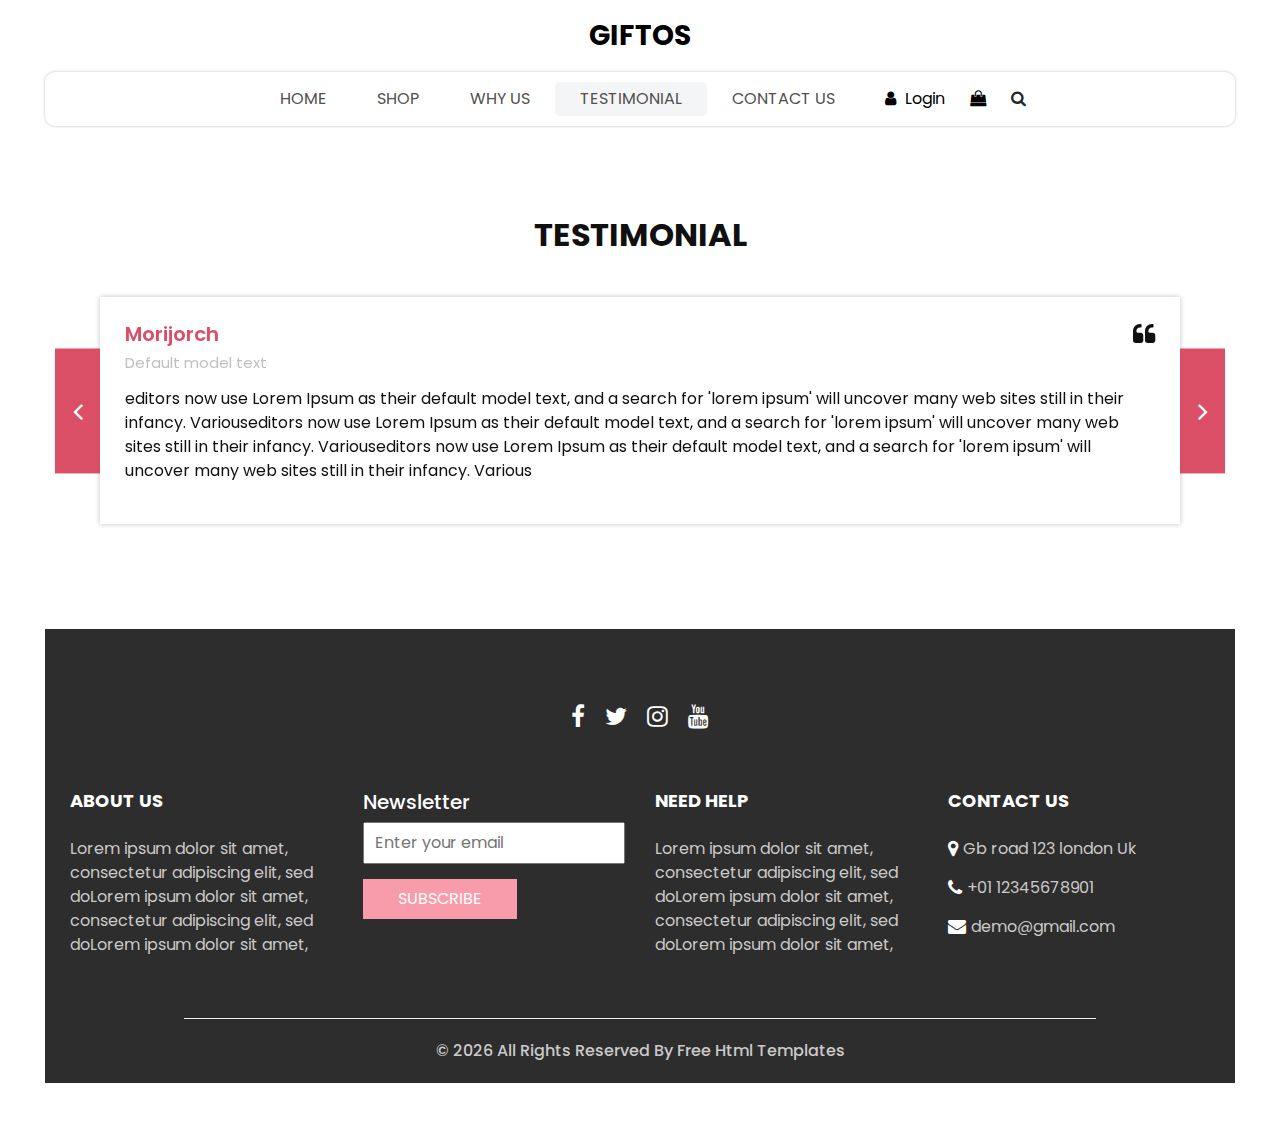
<file: testimonial.html>
<!DOCTYPE html>
<html>

<head>
  <!-- Basic -->
  <meta charset="utf-8" />
  <meta http-equiv="X-UA-Compatible" content="IE=edge" />
  <!-- Mobile Metas -->
  <meta name="viewport" content="width=device-width, initial-scale=1, shrink-to-fit=no" />
  <!-- Site Metas -->
  <meta name="keywords" content="" />
  <meta name="description" content="" />
  <meta name="author" content="" />
  <link rel="shortcut icon" href="images/favicon.png" type="image/x-icon">

  <title>
    Giftos
  </title>

  <!-- slider stylesheet -->
  <link rel="stylesheet" type="text/css" href="https://cdnjs.cloudflare.com/ajax/libs/OwlCarousel2/2.3.4/assets/owl.carousel.min.css" />

  <!-- bootstrap core css -->
  <link rel="stylesheet" type="text/css" href="css/bootstrap.css" />

  <!-- Custom styles for this template -->
  <link href="css/style.css" rel="stylesheet" />
  <!-- responsive style -->
  <link href="css/responsive.css" rel="stylesheet" />
</head>

<body>
  <div class="hero_area">
    <!-- header section strats -->
    <header class="header_section">
      <nav class="navbar navbar-expand-lg custom_nav-container ">
        <a class="navbar-brand" href="index.html">
          <span>
            Giftos
          </span>
        </a>
        <button class="navbar-toggler" type="button" data-toggle="collapse" data-target="#navbarSupportedContent" aria-controls="navbarSupportedContent" aria-expanded="false" aria-label="Toggle navigation">
          <span class=""></span>
        </button>

        <div class="collapse navbar-collapse innerpage_navbar" id="navbarSupportedContent">
          <ul class="navbar-nav  ">
            <li class="nav-item ">
              <a class="nav-link" href="index.html">Home <span class="sr-only">(current)</span></a>
            </li>
            <li class="nav-item">
              <a class="nav-link" href="shop.html">
                Shop
              </a>
            </li>
            <li class="nav-item">
              <a class="nav-link" href="why.html">
                Why Us
              </a>
            </li>
            <li class="nav-item active">
              <a class="nav-link" href="testimonial.html">
                Testimonial
              </a>
            </li>
            <li class="nav-item">
              <a class="nav-link" href="contact.html">Contact Us</a>
            </li>
          </ul>
          <div class="user_option">
            <a href="">
              <i class="fa fa-user" aria-hidden="true"></i>
              <span>
                Login
              </span>
            </a>
            <a href="">
              <i class="fa fa-shopping-bag" aria-hidden="true"></i>
            </a>
            <form class="form-inline ">
              <button class="btn nav_search-btn" type="submit">
                <i class="fa fa-search" aria-hidden="true"></i>
              </button>
            </form>
          </div>
        </div>
      </nav>
    </header>
    <!-- end header section -->

  </div>
  <!-- end hero area -->

  <!-- client section -->
  <section class="client_section layout_padding">
    <div class="container">
      <div class="heading_container heading_center">
        <h2>
          Testimonial
        </h2>
      </div>
    </div>
    <div class="container px-0">
      <div id="customCarousel2" class="carousel  carousel-fade" data-ride="carousel">
        <div class="carousel-inner">
          <div class="carousel-item active">
            <div class="box">
              <div class="client_info">
                <div class="client_name">
                  <h5>
                    Morijorch
                  </h5>
                  <h6>
                    Default model text
                  </h6>
                </div>
                <i class="fa fa-quote-left" aria-hidden="true"></i>
              </div>
              <p>
                editors now use Lorem Ipsum as their default model text, and a search for 'lorem ipsum' will uncover many web sites still in their infancy. Variouseditors now use Lorem Ipsum as their default model text, and a search for 'lorem ipsum' will uncover many web sites still in their infancy. Variouseditors now use Lorem Ipsum as their default model text, and a search for 'lorem ipsum' will uncover many web sites still in their infancy. Various
              </p>
            </div>
          </div>
          <div class="carousel-item">
            <div class="box">
              <div class="client_info">
                <div class="client_name">
                  <h5>
                    Rochak
                  </h5>
                  <h6>
                    Default model text
                  </h6>
                </div>
                <i class="fa fa-quote-left" aria-hidden="true"></i>
              </div>
              <p>
                Variouseditors now use Lorem Ipsum as their default model text, and a search for 'lorem ipsum' will uncover many web sites still in their infancy. Variouseditors now use Lorem Ipsum as their default model text, and a search for 'lorem ipsum' will uncover many web sites still in their infancy. editors now use Lorem Ipsum as their default model text, and a search for 'lorem ipsum' will uncover many web sites still in their infancy.
              </p>
            </div>
          </div>
          <div class="carousel-item">
            <div class="box">
              <div class="client_info">
                <div class="client_name">
                  <h5>
                    Brad Johns
                  </h5>
                  <h6>
                    Default model text
                  </h6>
                </div>
                <i class="fa fa-quote-left" aria-hidden="true"></i>
              </div>
              <p>
                Variouseditors now use Lorem Ipsum as their default model text, and a search for 'lorem ipsum' will uncover many web sites still in their infancy, editors now use Lorem Ipsum as their default model text, and a search for 'lorem ipsum' will uncover many web sites still in their infancy. Variouseditors now use Lorem Ipsum as their default model text, and a search for 'lorem ipsum' will uncover many web sites still in their infancy. Various
              </p>
            </div>
          </div>
        </div>
        <div class="carousel_btn-box">
          <a class="carousel-control-prev" href="#customCarousel2" role="button" data-slide="prev">
            <i class="fa fa-angle-left" aria-hidden="true"></i>
            <span class="sr-only">Previous</span>
          </a>
          <a class="carousel-control-next" href="#customCarousel2" role="button" data-slide="next">
            <i class="fa fa-angle-right" aria-hidden="true"></i>
            <span class="sr-only">Next</span>
          </a>
        </div>
      </div>
    </div>
  </section>
  <!-- end client section -->

  <!-- info section -->

  <section class="info_section  layout_padding2-top">
    <div class="social_container">
      <div class="social_box">
        <a href="">
          <i class="fa fa-facebook" aria-hidden="true"></i>
        </a>
        <a href="">
          <i class="fa fa-twitter" aria-hidden="true"></i>
        </a>
        <a href="">
          <i class="fa fa-instagram" aria-hidden="true"></i>
        </a>
        <a href="">
          <i class="fa fa-youtube" aria-hidden="true"></i>
        </a>
      </div>
    </div>
    <div class="info_container ">
      <div class="container">
        <div class="row">
          <div class="col-md-6 col-lg-3">
            <h6>
              ABOUT US
            </h6>
            <p>
              Lorem ipsum dolor sit amet, consectetur adipiscing elit, sed doLorem ipsum dolor sit amet, consectetur adipiscing elit, sed doLorem ipsum dolor sit amet,
            </p>
          </div>
          <div class="col-md-6 col-lg-3">
            <div class="info_form ">
              <h5>
                Newsletter
              </h5>
              <form action="#">
                <input type="email" placeholder="Enter your email">
                <button>
                  Subscribe
                </button>
              </form>
            </div>
          </div>
          <div class="col-md-6 col-lg-3">
            <h6>
              NEED HELP
            </h6>
            <p>
              Lorem ipsum dolor sit amet, consectetur adipiscing elit, sed doLorem ipsum dolor sit amet, consectetur adipiscing elit, sed doLorem ipsum dolor sit amet,
            </p>
          </div>
          <div class="col-md-6 col-lg-3">
            <h6>
              CONTACT US
            </h6>
            <div class="info_link-box">
              <a href="">
                <i class="fa fa-map-marker" aria-hidden="true"></i>
                <span> Gb road 123 london Uk </span>
              </a>
              <a href="">
                <i class="fa fa-phone" aria-hidden="true"></i>
                <span>+01 12345678901</span>
              </a>
              <a href="">
                <i class="fa fa-envelope" aria-hidden="true"></i>
                <span> demo@gmail.com</span>
              </a>
            </div>
          </div>
        </div>
      </div>
    </div>
    <!-- footer section -->
    <footer class=" footer_section">
      <div class="container">
        <p>
          &copy; <span id="displayYear"></span> All Rights Reserved By
          <a href="https://html.design/">Free Html Templates</a>
        </p>
      </div>
    </footer>
    <!-- footer section -->

  </section>

  <!-- end info section -->


  <script src="js/jquery-3.4.1.min.js"></script>
  <script src="js/bootstrap.js"></script>
  <script src="https://cdnjs.cloudflare.com/ajax/libs/OwlCarousel2/2.3.4/owl.carousel.min.js">
  </script>
  <script src="js/custom.js"></script>

</body>

</html>
</file>
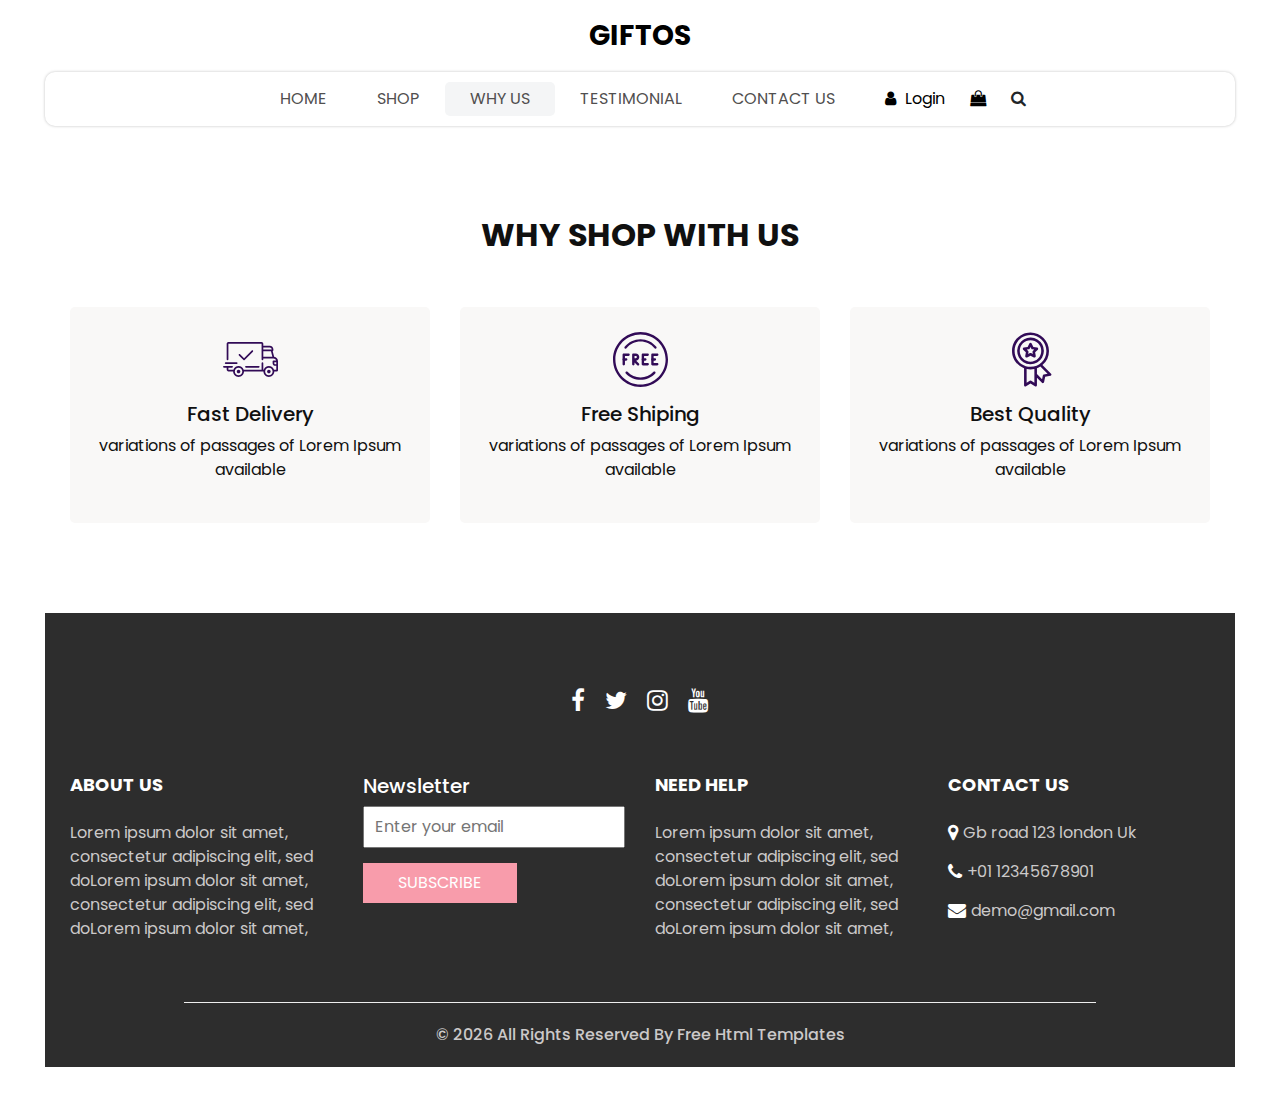
<file: why.html>
<!DOCTYPE html>
<html>

<head>
  <!-- Basic -->
  <meta charset="utf-8" />
  <meta http-equiv="X-UA-Compatible" content="IE=edge" />
  <!-- Mobile Metas -->
  <meta name="viewport" content="width=device-width, initial-scale=1, shrink-to-fit=no" />
  <!-- Site Metas -->
  <meta name="keywords" content="" />
  <meta name="description" content="" />
  <meta name="author" content="" />
  <link rel="shortcut icon" href="images/favicon.png" type="image/x-icon">

  <title>
    Giftos
  </title>

  <!-- slider stylesheet -->
  <link rel="stylesheet" type="text/css" href="https://cdnjs.cloudflare.com/ajax/libs/OwlCarousel2/2.3.4/assets/owl.carousel.min.css" />

  <!-- bootstrap core css -->
  <link rel="stylesheet" type="text/css" href="css/bootstrap.css" />

  <!-- Custom styles for this template -->
  <link href="css/style.css" rel="stylesheet" />
  <!-- responsive style -->
  <link href="css/responsive.css" rel="stylesheet" />
</head>

<body>
  <div class="hero_area">
    <!-- header section strats -->
    <header class="header_section">
      <nav class="navbar navbar-expand-lg custom_nav-container ">
        <a class="navbar-brand" href="index.html">
          <span>
            Giftos
          </span>
        </a>
        <button class="navbar-toggler" type="button" data-toggle="collapse" data-target="#navbarSupportedContent" aria-controls="navbarSupportedContent" aria-expanded="false" aria-label="Toggle navigation">
          <span class=""></span>
        </button>

        <div class="collapse navbar-collapse innerpage_navbar" id="navbarSupportedContent">
          <ul class="navbar-nav  ">
            <li class="nav-item ">
              <a class="nav-link" href="index.html">Home <span class="sr-only">(current)</span></a>
            </li>
            <li class="nav-item">
              <a class="nav-link" href="shop.html">
                Shop
              </a>
            </li>
            <li class="nav-item active">
              <a class="nav-link" href="why.html">
                Why Us
              </a>
            </li>
            <li class="nav-item">
              <a class="nav-link" href="testimonial.html">
                Testimonial
              </a>
            </li>
            <li class="nav-item">
              <a class="nav-link" href="contact.html">Contact Us</a>
            </li>
          </ul>
          <div class="user_option">
            <a href="">
              <i class="fa fa-user" aria-hidden="true"></i>
              <span>
                Login
              </span>
            </a>
            <a href="">
              <i class="fa fa-shopping-bag" aria-hidden="true"></i>
            </a>
            <form class="form-inline ">
              <button class="btn nav_search-btn" type="submit">
                <i class="fa fa-search" aria-hidden="true"></i>
              </button>
            </form>
          </div>
        </div>
      </nav>
    </header>
    <!-- end header section -->

  </div>
  <!-- end hero area -->

  <!-- why section -->

  <section class="why_section layout_padding">
    <div class="container">
      <div class="heading_container heading_center">
        <h2>
          Why Shop With Us
        </h2>
      </div>
      <div class="row">
        <div class="col-md-4">
          <div class="box ">
            <div class="img-box">
              <svg version="1.1" id="Layer_1" xmlns="http://www.w3.org/2000/svg" xmlns:xlink="http://www.w3.org/1999/xlink" x="0px" y="0px" viewBox="0 0 512 512" style="enable-background:new 0 0 512 512;" xml:space="preserve">
                <g>
                  <g>
                    <path d="M476.158,231.363l-13.259-53.035c3.625-0.77,6.345-3.986,6.345-7.839v-8.551c0-18.566-15.105-33.67-33.67-33.67h-60.392
                 V110.63c0-9.136-7.432-16.568-16.568-16.568H50.772c-9.136,0-16.568,7.432-16.568,16.568V256c0,4.427,3.589,8.017,8.017,8.017
                 c4.427,0,8.017-3.589,8.017-8.017V110.63c0-0.295,0.239-0.534,0.534-0.534h307.841c0.295,0,0.534,0.239,0.534,0.534v145.372
                 c0,4.427,3.589,8.017,8.017,8.017c4.427,0,8.017-3.589,8.017-8.017v-9.088h94.569c0.008,0,0.014,0.002,0.021,0.002
                 c0.008,0,0.015-0.001,0.022-0.001c11.637,0.008,21.518,7.646,24.912,18.171h-24.928c-4.427,0-8.017,3.589-8.017,8.017v17.102
                 c0,13.851,11.268,25.119,25.119,25.119h9.086v35.273h-20.962c-6.886-19.883-25.787-34.205-47.982-34.205
                 s-41.097,14.322-47.982,34.205h-3.86v-60.393c0-4.427-3.589-8.017-8.017-8.017c-4.427,0-8.017,3.589-8.017,8.017v60.391H192.817
                 c-6.886-19.883-25.787-34.205-47.982-34.205s-41.097,14.322-47.982,34.205H50.772c-0.295,0-0.534-0.239-0.534-0.534v-17.637
                 h34.739c4.427,0,8.017-3.589,8.017-8.017s-3.589-8.017-8.017-8.017H8.017c-4.427,0-8.017,3.589-8.017,8.017
                 s3.589,8.017,8.017,8.017h26.188v17.637c0,9.136,7.432,16.568,16.568,16.568h43.304c-0.002,0.178-0.014,0.355-0.014,0.534
                 c0,27.996,22.777,50.772,50.772,50.772s50.772-22.776,50.772-50.772c0-0.18-0.012-0.356-0.014-0.534h180.67
                 c-0.002,0.178-0.014,0.355-0.014,0.534c0,27.996,22.777,50.772,50.772,50.772c27.995,0,50.772-22.776,50.772-50.772
                 c0-0.18-0.012-0.356-0.014-0.534h26.203c4.427,0,8.017-3.589,8.017-8.017v-85.511C512,251.989,496.423,234.448,476.158,231.363z
                  M375.182,144.301h60.392c9.725,0,17.637,7.912,17.637,17.637v0.534h-78.029V144.301z M375.182,230.881v-52.376h71.235
                 l13.094,52.376H375.182z M144.835,401.904c-19.155,0-34.739-15.583-34.739-34.739s15.584-34.739,34.739-34.739
                 c19.155,0,34.739,15.583,34.739,34.739S163.99,401.904,144.835,401.904z M427.023,401.904c-19.155,0-34.739-15.583-34.739-34.739
                 s15.584-34.739,34.739-34.739c19.155,0,34.739,15.583,34.739,34.739S446.178,401.904,427.023,401.904z M495.967,299.29h-9.086
                 c-5.01,0-9.086-4.076-9.086-9.086v-9.086h18.171V299.29z" />
                  </g>
                </g>
                <g>
                  <g>
                    <path d="M144.835,350.597c-9.136,0-16.568,7.432-16.568,16.568c0,9.136,7.432,16.568,16.568,16.568
                 c9.136,0,16.568-7.432,16.568-16.568C161.403,358.029,153.971,350.597,144.835,350.597z" />
                  </g>
                </g>
                <g>
                  <g>
                    <path d="M427.023,350.597c-9.136,0-16.568,7.432-16.568,16.568c0,9.136,7.432,16.568,16.568,16.568
                 c9.136,0,16.568-7.432,16.568-16.568C443.591,358.029,436.159,350.597,427.023,350.597z" />
                  </g>
                </g>
                <g>
                  <g>
                    <path d="M332.96,316.393H213.244c-4.427,0-8.017,3.589-8.017,8.017s3.589,8.017,8.017,8.017H332.96
                 c4.427,0,8.017-3.589,8.017-8.017S337.388,316.393,332.96,316.393z" />
                  </g>
                </g>
                <g>
                  <g>
                    <path d="M127.733,282.188H25.119c-4.427,0-8.017,3.589-8.017,8.017s3.589,8.017,8.017,8.017h102.614
                 c4.427,0,8.017-3.589,8.017-8.017S132.16,282.188,127.733,282.188z" />
                  </g>
                </g>
                <g>
                  <g>
                    <path d="M278.771,173.37c-3.13-3.13-8.207-3.13-11.337,0.001l-71.292,71.291l-37.087-37.087c-3.131-3.131-8.207-3.131-11.337,0
                 c-3.131,3.131-3.131,8.206,0,11.337l42.756,42.756c1.565,1.566,3.617,2.348,5.668,2.348s4.104-0.782,5.668-2.348l76.96-76.96
                 C281.901,181.576,281.901,176.501,278.771,173.37z" />
                  </g>
                </g>
                <g>
                </g>
                <g>
                </g>
                <g>
                </g>
                <g>
                </g>
                <g>
                </g>
                <g>
                </g>
                <g>
                </g>
                <g>
                </g>
                <g>
                </g>
                <g>
                </g>
                <g>
                </g>
                <g>
                </g>
                <g>
                </g>
                <g>
                </g>
                <g>
                </g>
              </svg>
            </div>
            <div class="detail-box">
              <h5>
                Fast Delivery
              </h5>
              <p>
                variations of passages of Lorem Ipsum available
              </p>
            </div>
          </div>
        </div>
        <div class="col-md-4">
          <div class="box ">
            <div class="img-box">
              <svg version="1.1" id="Capa_1" xmlns="http://www.w3.org/2000/svg" xmlns:xlink="http://www.w3.org/1999/xlink" x="0px" y="0px" viewBox="0 0 490.667 490.667" style="enable-background:new 0 0 490.667 490.667;" xml:space="preserve">
                <g>
                  <g>
                    <path d="M138.667,192H96c-5.888,0-10.667,4.779-10.667,10.667V288c0,5.888,4.779,10.667,10.667,10.667s10.667-4.779,10.667-10.667
                 v-74.667h32c5.888,0,10.667-4.779,10.667-10.667S144.555,192,138.667,192z" />
                  </g>
                </g>
                <g>
                  <g>
                    <path d="M117.333,234.667H96c-5.888,0-10.667,4.779-10.667,10.667S90.112,256,96,256h21.333c5.888,0,10.667-4.779,10.667-10.667
                 S123.221,234.667,117.333,234.667z" />
                  </g>
                </g>
                <g>
                  <g>
                    <path d="M245.333,0C110.059,0,0,110.059,0,245.333s110.059,245.333,245.333,245.333s245.333-110.059,245.333-245.333
                 S380.608,0,245.333,0z M245.333,469.333c-123.52,0-224-100.48-224-224s100.48-224,224-224s224,100.48,224,224
                 S368.853,469.333,245.333,469.333z" />
                  </g>
                </g>
                <g>
                  <g>
                    <path d="M386.752,131.989C352.085,88.789,300.544,64,245.333,64s-106.752,24.789-141.419,67.989
                 c-3.691,4.587-2.965,11.307,1.643,14.997c4.587,3.691,11.307,2.965,14.976-1.643c30.613-38.144,76.096-60.011,124.8-60.011
                 s94.187,21.867,124.779,60.011c2.112,2.624,5.205,3.989,8.32,3.989c2.368,0,4.715-0.768,6.677-2.347
                 C389.717,143.296,390.443,136.576,386.752,131.989z" />
                  </g>
                </g>
                <g>
                  <g>
                    <path d="M376.405,354.923c-4.224-4.032-11.008-3.861-15.061,0.405c-30.613,32.235-71.808,50.005-116.011,50.005
                 s-85.397-17.771-115.989-50.005c-4.032-4.309-10.816-4.437-15.061-0.405c-4.309,4.053-4.459,10.816-0.405,15.083
                 c34.667,36.544,81.344,56.661,131.456,56.661s96.789-20.117,131.477-56.661C380.864,365.739,380.693,358.976,376.405,354.923z" />
                  </g>
                </g>
                <g>
                  <g>
                    <path d="M206.805,255.723c15.701-2.027,27.861-15.488,27.861-31.723c0-17.643-14.357-32-32-32h-21.333
                 c-5.888,0-10.667,4.779-10.667,10.667v42.581c0,0.043,0,0.107,0,0.149V288c0,5.888,4.779,10.667,10.667,10.667
                 S192,293.888,192,288v-16.917l24.448,24.469c2.091,2.069,4.821,3.115,7.552,3.115c2.731,0,5.461-1.045,7.531-3.136
                 c4.16-4.16,4.16-10.923,0-15.083L206.805,255.723z M192,234.667v-21.333h10.667c5.867,0,10.667,4.779,10.667,10.667
                 s-4.8,10.667-10.667,10.667H192z" />
                  </g>
                </g>
                <g>
                  <g>
                    <path d="M309.333,277.333h-32v-64h32c5.888,0,10.667-4.779,10.667-10.667S315.221,192,309.333,192h-42.667
                 c-5.888,0-10.667,4.779-10.667,10.667V288c0,5.888,4.779,10.667,10.667,10.667h42.667c5.888,0,10.667-4.779,10.667-10.667
                 S315.221,277.333,309.333,277.333z" />
                  </g>
                </g>
                <g>
                  <g>
                    <path d="M288,234.667h-21.333c-5.888,0-10.667,4.779-10.667,10.667S260.779,256,266.667,256H288
                 c5.888,0,10.667-4.779,10.667-10.667S293.888,234.667,288,234.667z" />
                  </g>
                </g>
                <g>
                  <g>
                    <path d="M394.667,277.333h-32v-64h32c5.888,0,10.667-4.779,10.667-10.667S400.555,192,394.667,192H352
                 c-5.888,0-10.667,4.779-10.667,10.667V288c0,5.888,4.779,10.667,10.667,10.667h42.667c5.888,0,10.667-4.779,10.667-10.667
                 S400.555,277.333,394.667,277.333z" />
                  </g>
                </g>
                <g>
                  <g>
                    <path d="M373.333,234.667H352c-5.888,0-10.667,4.779-10.667,10.667S346.112,256,352,256h21.333
                 c5.888,0,10.667-4.779,10.667-10.667S379.221,234.667,373.333,234.667z" />
                  </g>
                </g>
                <g>
                </g>
                <g>
                </g>
                <g>
                </g>
                <g>
                </g>
                <g>
                </g>
                <g>
                </g>
                <g>
                </g>
                <g>
                </g>
                <g>
                </g>
                <g>
                </g>
                <g>
                </g>
                <g>
                </g>
                <g>
                </g>
                <g>
                </g>
                <g>
                </g>
              </svg>
            </div>
            <div class="detail-box">
              <h5>
                Free Shiping
              </h5>
              <p>
                variations of passages of Lorem Ipsum available
              </p>
            </div>
          </div>
        </div>
        <div class="col-md-4">
          <div class="box ">
            <div class="img-box">
              <svg id="_30_Premium" height="512" viewBox="0 0 512 512" width="512" xmlns="http://www.w3.org/2000/svg" data-name="30_Premium">
                <g id="filled">
                  <path d="m252.92 300h3.08a124.245 124.245 0 1 0 -4.49-.09c.075.009.15.023.226.03.394.039.789.06 1.184.06zm-96.92-124a100 100 0 1 1 100 100 100.113 100.113 0 0 1 -100-100z" />
                  <path d="m447.445 387.635-80.4-80.4a171.682 171.682 0 0 0 60.955-131.235c0-94.841-77.159-172-172-172s-172 77.159-172 172c0 73.747 46.657 136.794 112 161.2v158.8c-.3 9.289 11.094 15.384 18.656 9.984l41.344-27.562 41.344 27.562c7.574 5.4 18.949-.7 18.656-9.984v-70.109l46.6 46.594c6.395 6.789 18.712 3.025 20.253-6.132l9.74-48.724 48.725-9.742c9.163-1.531 12.904-13.893 6.127-20.252zm-339.445-211.635c0-81.607 66.393-148 148-148s148 66.393 148 148-66.393 148-148 148-148-66.393-148-148zm154.656 278.016a12 12 0 0 0 -13.312 0l-29.344 19.562v-129.378a172.338 172.338 0 0 0 72 0v129.38zm117.381-58.353a12 12 0 0 0 -9.415 9.415l-6.913 34.58-47.709-47.709v-54.749a171.469 171.469 0 0 0 31.467-15.6l67.151 67.152z" />
                  <path d="m287.62 236.985c8.349 4.694 19.251-3.212 17.367-12.618l-5.841-35.145 25.384-25c7.049-6.5 2.89-19.3-6.634-20.415l-35.23-5.306-15.933-31.867c-4.009-8.713-17.457-8.711-21.466 0l-15.933 31.866-35.23 5.306c-9.526 1.119-13.681 13.911-6.634 20.415l25.384 25-5.841 35.145c-1.879 9.406 9 17.31 17.367 12.618l31.62-16.414zm-53-32.359 2.928-17.615a12 12 0 0 0 -3.417-10.516l-12.721-12.531 17.658-2.66a12 12 0 0 0 8.947-6.5l7.985-15.971 7.985 15.972a12 12 0 0 0 8.947 6.5l17.658 2.66-12.723 12.535a12 12 0 0 0 -3.417 10.516l2.928 17.615-15.849-8.231a12 12 0 0 0 -11.058 0z" />
                </g>
              </svg>
            </div>
            <div class="detail-box">
              <h5>
                Best Quality
              </h5>
              <p>
                variations of passages of Lorem Ipsum available
              </p>
            </div>
          </div>
        </div>
      </div>
    </div>
  </section>

  <!-- end why section -->

  <!-- info section -->

  <section class="info_section  layout_padding2-top">
    <div class="social_container">
      <div class="social_box">
        <a href="">
          <i class="fa fa-facebook" aria-hidden="true"></i>
        </a>
        <a href="">
          <i class="fa fa-twitter" aria-hidden="true"></i>
        </a>
        <a href="">
          <i class="fa fa-instagram" aria-hidden="true"></i>
        </a>
        <a href="">
          <i class="fa fa-youtube" aria-hidden="true"></i>
        </a>
      </div>
    </div>
    <div class="info_container ">
      <div class="container">
        <div class="row">
          <div class="col-md-6 col-lg-3">
            <h6>
              ABOUT US
            </h6>
            <p>
              Lorem ipsum dolor sit amet, consectetur adipiscing elit, sed doLorem ipsum dolor sit amet, consectetur adipiscing elit, sed doLorem ipsum dolor sit amet,
            </p>
          </div>
          <div class="col-md-6 col-lg-3">
            <div class="info_form ">
              <h5>
                Newsletter
              </h5>
              <form action="#">
                <input type="email" placeholder="Enter your email">
                <button>
                  Subscribe
                </button>
              </form>
            </div>
          </div>
          <div class="col-md-6 col-lg-3">
            <h6>
              NEED HELP
            </h6>
            <p>
              Lorem ipsum dolor sit amet, consectetur adipiscing elit, sed doLorem ipsum dolor sit amet, consectetur adipiscing elit, sed doLorem ipsum dolor sit amet,
            </p>
          </div>
          <div class="col-md-6 col-lg-3">
            <h6>
              CONTACT US
            </h6>
            <div class="info_link-box">
              <a href="">
                <i class="fa fa-map-marker" aria-hidden="true"></i>
                <span> Gb road 123 london Uk </span>
              </a>
              <a href="">
                <i class="fa fa-phone" aria-hidden="true"></i>
                <span>+01 12345678901</span>
              </a>
              <a href="">
                <i class="fa fa-envelope" aria-hidden="true"></i>
                <span> demo@gmail.com</span>
              </a>
            </div>
          </div>
        </div>
      </div>
    </div>
    <!-- footer section -->
    <footer class=" footer_section">
      <div class="container">
        <p>
          &copy; <span id="displayYear"></span> All Rights Reserved By
          <a href="https://html.design/">Free Html Templates</a>
        </p>
      </div>
    </footer>
    <!-- footer section -->

  </section>

  <!-- end info section -->


  <script src="js/jquery-3.4.1.min.js"></script>
  <script src="js/bootstrap.js"></script>
  <script src="https://cdnjs.cloudflare.com/ajax/libs/OwlCarousel2/2.3.4/owl.carousel.min.js">
  </script>
  <script src="js/custom.js"></script>

</body>

</html>
</file>
<file: css/responsive.css>
@media (max-width: 1120px) {
    .saving_section .detail-box {
        padding: 0;
    }
}

@media (max-width: 992px) {
    .user_option {
        justify-content: center;
        margin-left: 0;
        margin-top: 10px;

    }

    .custom_nav-container {
        flex-direction: row;
    }

    .custom_nav-container .navbar-nav {
        align-items: center;
    }

    #navbarSupportedContent .navbar-nav .nav-link {
        margin: 5px 0;
    }

    .slider_section .detail-box {
        padding-left: 0;
    }

    .slider_section .detail-box h1 {
        font-size: 3rem;
    }

    .slider_section .img-box {
        padding: 0;
    }

    .saving_section .row {
        flex-direction: column-reverse;
    }

    .saving_section .detail-box {

        margin-bottom: 30px;
    }

    .client_section .box {
        margin: 15px 25px;
    }

    .client_section .carousel_btn-box {
        display: flex;
        justify-content: center;
        margin-top: 45px;
    }

    .client_section .carousel-control-prev,
    .client_section .carousel-control-next {
        position: unset;
        margin: 0 2.5px;
        width: 45px;
        height: 45px;
    }
}

@media (max-width: 768px) {
    .hero_area {
        padding: 0 25px;
    }

    .slider_section .img-box {
        margin-bottom: 45px;
    }

    .saving_section,
    .gift_section {
        padding-left: 25px;
        padding-right: 25px;
    }

    .gift_section .box {
        padding: 45px 0;
    }

    .gift_section .img-box {
        padding: 0 15px;
        margin-bottom: 45px;
    }

    .info_section .row>div {
        text-align: center;
        display: flex;
        flex-direction: column;
        align-items: center;

    }

    .info_section {
        margin: 0 25px 25px;
    }


}

@media (max-width: 576px) {
    .contact_section {
        padding-left: 25px;
        padding-right: 25px;
    }
}

@media (max-width: 480px) {

    .saving_section .detail-box,
    .gift_section .detail-box {
        padding: 0 5px;
    }
}

@media (max-width: 420px) {}

@media (max-width: 376px) {}

@media (min-width: 1200px) {
    .container {
        max-width: 1170px;
    }
}
</file>
<file: css/style.css>
@import url("https://fonts.googleapis.com/css2?family=Poppins:wght@300;400;500;600;700&display=swap");
@import url("font-awesome.min.css");
body {
  font-family: "poppins", sans-serif;
  color: #101010;
  background-color: #ffffff;
}

.layout_padding {
  padding-top: 90px;
  padding-bottom: 90px;
}

.layout_padding2 {
  padding-top: 45px;
  padding-bottom: 45px;
}

.layout_padding2-top {
  padding-top: 45px;
}

.layout_padding2-bottom {
  padding-bottom: 45px;
}

.layout_padding-top {
  padding-top: 90px;
}

.layout_padding-bottom {
  padding-bottom: 90px;
}

.heading_container {
  display: -webkit-box;
  display: -ms-flexbox;
  display: flex;
  -webkit-box-orient: vertical;
  -webkit-box-direction: normal;
      -ms-flex-direction: column;
          flex-direction: column;
}

.heading_container h2 {
  text-transform: uppercase;
  font-weight: bold;
}

.heading_container h2 span {
  color: #8c00ff;
}

.heading_container.heading_center {
  -webkit-box-align: center;
      -ms-flex-align: center;
          align-items: center;
  text-align: center;
}

/*header section*/
.hero_area {
  padding: 0 45px;
}

.hero_area.sub_pages {
  height: auto;
}

#navbarSupportedContent {
  width: 100%;
  background-color: #f700ff;
  -webkit-box-pack: center;
      -ms-flex-pack: center;
          justify-content: center;
  padding: 10px 0;
  border-radius: 15px 15px 0 0;
}

#navbarSupportedContent.innerpage_navbar {
  background-color: white;
  border-radius: 10px;
  -webkit-box-shadow: 0 0 3px 0 rgba(0, 0, 0, 0.25);
          box-shadow: 0 0 3px 0 rgba(0, 0, 0, 0.25);
}

#navbarSupportedContent.innerpage_navbar .nav-item.active .nav-link {
  background-color: #f4f5f6;
}

#navbarSupportedContent .navbar-nav .nav-link {
  padding: 5px 25px;
  color: #514f4f;
  text-align: center;
  text-transform: uppercase;
  border-radius: 5px;
}

#navbarSupportedContent .nav-item.active .nav-link {
  background-color: #ffffff;
}

a,
a:hover,
a:focus {
  text-decoration: none;
}

a:hover,
a:focus {
  color: initial;
}

.btn,
.btn:focus {
  outline: none !important;
  -webkit-box-shadow: none;
          box-shadow: none;
}

.navbar-brand {
  margin: 15px 0;
  padding: 0;
}

.navbar-brand span {
  font-size: 28px;
  font-weight: bold;
  color: #000000;
  text-transform: uppercase;
  margin: 0;
  padding: 0;
}

.custom_nav-container .nav_search-btn {
  padding: 0;
  border: none;
}

.custom_nav-container {
  z-index: 99999;
  padding: 0;
  -webkit-box-orient: vertical;
  -webkit-box-direction: normal;
      -ms-flex-direction: column;
          flex-direction: column;
  -webkit-box-align: center;
      -ms-flex-align: center;
          align-items: center;
}

.custom_nav-container .navbar-toggler {
  outline: none;
}

.custom_nav-container .navbar-toggler {
  outline: none;
}

.custom_nav-container .navbar-toggler {
  padding: 0;
  width: 37px;
  height: 42px;
  -webkit-transition: all .3s;
  transition: all .3s;
}

.custom_nav-container .navbar-toggler span {
  display: block;
  width: 35px;
  height: 4px;
  background-color: #000000;
  margin: 7px 0;
  -webkit-transition: all 0.3s;
  transition: all 0.3s;
  position: relative;
  border-radius: 5px;
  -webkit-transition: all .3s;
  transition: all .3s;
}

.custom_nav-container .navbar-toggler span::before, .custom_nav-container .navbar-toggler span::after {
  content: "";
  position: absolute;
  left: 0;
  height: 100%;
  width: 100%;
  background-color: #000000;
  top: -10px;
  border-radius: 5px;
  -webkit-transition: all .3s;
  transition: all .3s;
}

.custom_nav-container .navbar-toggler span::after {
  top: 10px;
}

.custom_nav-container .navbar-toggler[aria-expanded="true"] {
  -webkit-transform: rotate(360deg);
          transform: rotate(360deg);
}

.custom_nav-container .navbar-toggler[aria-expanded="true"] span {
  -webkit-transform: rotate(45deg);
          transform: rotate(45deg);
}

.custom_nav-container .navbar-toggler[aria-expanded="true"] span::before, .custom_nav-container .navbar-toggler[aria-expanded="true"] span::after {
  -webkit-transform: rotate(90deg);
          transform: rotate(90deg);
  top: 0;
}

.user_option {
  display: -webkit-box;
  display: -ms-flexbox;
  display: flex;
  -webkit-box-align: center;
      -ms-flex-align: center;
          align-items: center;
  margin-left: 25px;
}

.user_option a {
  margin-right: 25px;
  color: #000000;
}

.user_option a span {
  margin-left: 5px;
}

/*end header section*/
.slider_section .slider_container {
  color: #ffffff;
  background-color: #000000;
  background-color: #6f00ff;
  padding: 25px;
  border-radius: 0 0 15px 15px;
}

.slider_section .row {
  -webkit-box-align: center;
      -ms-flex-align: center;
          align-items: center;
}

.slider_section .img-box {
  display: -webkit-box;
  display: -ms-flexbox;
  display: flex;
  -webkit-box-pack: center;
      -ms-flex-pack: center;
          justify-content: center;
  padding: 45px;
}

.slider_section .img-box img {
  width: 275px;
}

.slider_section .detail-box {
  padding-left: 45px;
  margin: 45px 0;
}

.slider_section .detail-box h1 {
  font-weight: bold;
  font-size: 3.5rem;
  margin-bottom: 10px;
}

.slider_section .detail-box a {
  display: inline-block;
  padding: 10px 40px;
  background-color: #0099ff;
  color: #ffffff;
  border: 1px solid #db4566;
  border-radius: 5px;
  -webkit-transition: all .3s;
  transition: all .3s;
  margin-top: 25px;
  text-transform: uppercase;
}

.slider_section .detail-box a:hover {
  background-color: transparent;
  color: #ff0037;
}

.slider_section .carousel_btn-box {
  display: -webkit-box;
  display: -ms-flexbox;
  display: flex;
  background-color: #ffffff;
  -webkit-box-align: center;
      -ms-flex-align: center;
          align-items: center;
  position: absolute;
  bottom: -25px;
  left: 5%;
  padding: 7px 10px;
  border-radius: 5px 5px 0 0;
}

.slider_section .carousel_btn-box img {
  margin: 0 10px;
}

.slider_section .carousel_btn-box .carousel-control-prev,
.slider_section .carousel_btn-box .carousel-control-next {
  position: unset;
  height: 25px;
  width: 25px;
  background-repeat: no-repeat;
  opacity: 1;
  background-position: center;
  color: #000000;
  font-size: 14px;
}

.shop_section .heading_container {
  margin-bottom: 20px;
}

.shop_section .box {
  background-color: #eeeeee;
  position: relative;
  padding: 10px;
  margin-top: 25px;
}

.shop_section .box a {
  color: #000000;
}

.shop_section .box .img-box {
  display: -webkit-box;
  display: -ms-flexbox;
  display: flex;
  -webkit-box-pack: center;
      -ms-flex-pack: center;
          justify-content: center;
  -webkit-box-align: center;
      -ms-flex-align: center;
          align-items: center;
  padding: 15px 30px;
  height: 245px;
}

.shop_section .box .img-box img {
  max-width: 100%;
  max-height: 145px;
}

.shop_section .box .detail-box {
  display: -webkit-box;
  display: -ms-flexbox;
  display: flex;
  -webkit-box-pack: justify;
      -ms-flex-pack: justify;
          justify-content: space-between;
}

.shop_section .box .detail-box h6 span {
  color: #db4f66;
}

.shop_section .box .new {
  width: 50px;
  height: 50px;
  position: absolute;
  top: 10px;
  left: 10px;
  background-color: #ff009d;
  display: -webkit-box;
  display: -ms-flexbox;
  display: flex;
  -webkit-box-pack: center;
      -ms-flex-pack: center;
          justify-content: center;
  -webkit-box-align: center;
      -ms-flex-align: center;
          align-items: center;
  border-radius: 100%;
  font-size: 15px;
}

.shop_section .btn-box {
  display: -webkit-box;
  display: -ms-flexbox;
  display: flex;
  -webkit-box-pack: center;
      -ms-flex-pack: center;
          justify-content: center;
  margin-top: 45px;
}

.shop_section .btn-box a {
  display: inline-block;
  padding: 10px 40px;
  background-color: #f16179;
  color: #ffffff;
  border: 1px solid #f16179;
  border-radius: 5px;
  -webkit-transition: all .3s;
  transition: all .3s;
}

.shop_section .btn-box a:hover {
  background-color: transparent;
  color: #f16179;
}

.saving_section {
  padding-left: 45px;
  padding-right: 45px;
}

.saving_section .box {
  padding-top: 45px;
  background-color: #ff00aa;
  color: #ffffff;
  border-radius: 15px;
}

.saving_section .row {
  -webkit-box-align: center;
      -ms-flex-align: center;
          align-items: center;
}

.saving_section .img-box {
  padding: 15px 0 0 25px;
}

.saving_section .img-box img {
  width: 100%;
}

.saving_section .detail-box {
  padding: 0 25px;
}

.saving_section .detail-box p {
  margin-top: 5px;
}

.saving_section .detail-box .btn-box {
  display: -webkit-box;
  display: -ms-flexbox;
  display: flex;
  -ms-flex-wrap: wrap;
      flex-wrap: wrap;
  margin: 35px -5px 0;
}

.saving_section .detail-box .btn-box a {
  width: 165px;
  text-align: center;
  margin: 5px;
}

.saving_section .detail-box .btn-box .btn1 {
  display: inline-block;
  padding: 10px 0;
  background-color: #5900ff;
  color: #ffffff;
  border: 1px solid #109dbd;
  border-radius: 0;
  -webkit-transition: all .3s;
  transition: all .3s;
}

.saving_section .detail-box .btn-box .btn1:hover {
  background-color: transparent;
  color: #109dbd;
}

.saving_section .detail-box .btn-box .btn2 {
  display: inline-block;
  padding: 10px 0;
  background-color: #ffffff;
  color: #000000;
  border: 1px solid #ffffff;
  border-radius: 0;
  -webkit-transition: all .3s;
  transition: all .3s;
}

.saving_section .detail-box .btn-box .btn2:hover {
  background-color: transparent;
  color: #ffffff;
}

.why_section .box {
  text-align: center;
  margin-top: 45px;
  background-color: #f9f8f7;
  padding: 25px;
  border-radius: 5px;
}

.why_section .box .img-box {
  margin-bottom: 15px;
}

.why_section .box .img-box svg {
  width: 55px;
  height: auto;
  fill: #320b57;
}

.gift_section {
  padding-left: 45px;
  padding-right: 45px;
}

.gift_section .box {
  background-color: #6929a5;
  border-radius: 15px;
  color: #ffffff;
}

.gift_section .row {
  -webkit-box-align: center;
      -ms-flex-align: center;
          align-items: center;
}

.gift_section .img-box {
  padding: 60px 0 60px 25px;
}

.gift_section .img-box img {
  width: 100%;
}

.gift_section .detail-box {
  padding: 0 25px;
}

.gift_section .detail-box p {
  margin-top: 5px;
}

.gift_section .detail-box .btn-box {
  display: -webkit-box;
  display: -ms-flexbox;
  display: flex;
  -ms-flex-wrap: wrap;
      flex-wrap: wrap;
  margin: 35px -5px 0;
}

.gift_section .detail-box .btn-box a {
  width: 165px;
  text-align: center;
  margin: 5px;
}

.gift_section .detail-box .btn-box .btn1 {
  display: inline-block;
  padding: 10px 0;
  background-color: #ffffff;
  color: #000000;
  border: 1px solid #ffffff;
  border-radius: 0;
  -webkit-transition: all .3s;
  transition: all .3s;
}

.gift_section .detail-box .btn-box .btn1:hover {
  background-color: transparent;
  color: #ffffff;
}

.gift_section .detail-box .btn-box .btn2 {
  display: inline-block;
  padding: 10px 0;
  background-color: #9242dd;
  color: #ffffff;
  border: 1px solid #9242dd;
  border-radius: 0;
  -webkit-transition: all .3s;
  transition: all .3s;
}

.gift_section .detail-box .btn-box .btn2:hover {
  background-color: transparent;
  color: #9242dd;
}

.contact_section {
  position: relative;
}

.contact_section .container-bg {
  -webkit-box-shadow: 0 0 25px 0 rgba(0, 0, 0, 0.1);
          box-shadow: 0 0 25px 0 rgba(0, 0, 0, 0.1);
}

.contact_section .heading_container {
  margin-bottom: 30px;
}

.contact_section .row {
  -webkit-box-align: stretch;
      -ms-flex-align: stretch;
          align-items: stretch;
}

.contact_section form {
  padding-right: 35px;
  padding: 45px 20px;
}

.contact_section input {
  width: 100%;
  border: 1px solid #000000;
  height: 50px;
  margin-bottom: 25px;
  padding-left: 25px;
  background-color: transparent;
  outline: none;
  color: #101010;
}

.contact_section input::-webkit-input-placeholder {
  color: #131313;
}

.contact_section input:-ms-input-placeholder {
  color: #131313;
}

.contact_section input::-ms-input-placeholder {
  color: #131313;
}

.contact_section input::placeholder {
  color: #131313;
}

.contact_section input.message-box {
  height: 120px;
}

.contact_section button {
  display: inline-block;
  padding: 12px 45px;
  background-color: #db4f66;
  color: #ffffff;
  border: 1px solid #db4f66;
  border-radius: 0;
  -webkit-transition: all .3s;
  transition: all .3s;
  display: block;
  color: #fff;
  margin: 35px auto 0 auto;
}

.contact_section button:hover {
  background-color: transparent;
  color: #db4f66;
}

.contact_section .map_container {
  height: 100%;
  min-height: 375px;
}

.contact_section .map_container .map-responsive {
  height: 100%;
}

.client_section .heading_container {
  margin-bottom: 20px;
}

.client_section .box {
  margin: 15px 45px;
  -webkit-box-shadow: 0 0 5px 0 rgba(0, 0, 0, 0.25);
          box-shadow: 0 0 5px 0 rgba(0, 0, 0, 0.25);
  padding: 25px;
}

.client_section .box .client_info {
  display: -webkit-box;
  display: -ms-flexbox;
  display: flex;
  -webkit-box-pack: justify;
      -ms-flex-pack: justify;
          justify-content: space-between;
}

.client_section .box .client_info .client_name h5 {
  font-weight: 600;
  color: #db4f66;
}

.client_section .box .client_info .client_name h6 {
  margin-bottom: 0;
  color: #bfc0c0;
  font-weight: normal;
  font-size: 15px;
}

.client_section .box .client_info i {
  font-size: 24px;
}

.client_section .box p {
  margin-top: 15px;
}

.client_section .carousel-control-prev,
.client_section .carousel-control-next {
  width: 45px;
  height: 125px;
  background-color: #db4f66;
  opacity: 1;
  font-size: 28px;
  font-weight: bold;
  top: 50%;
  -webkit-transform: translateY(-50%);
          transform: translateY(-50%);
}

.client_section .carousel-control-prev {
  left: 0;
}

.client_section .carousel-control-next {
  right: 0;
}

/* info section */
.info_section {
  position: relative;
  background-color: #2d2d2d;
  color: #ffffff;
  margin: 0 45px 45px;
}

.info_section .social_container {
  -webkit-box-pack: center;
      -ms-flex-pack: center;
          justify-content: center;
  margin-top: 25px;
  margin-bottom: 30px;
}

.info_section .social_container .social_box {
  display: -webkit-box;
  display: -ms-flexbox;
  display: flex;
  -webkit-box-align: center;
      -ms-flex-align: center;
          align-items: center;
  -webkit-box-pack: center;
      -ms-flex-pack: center;
          justify-content: center;
}

.info_section .social_container .social_box a {
  margin: 0 10px;
  color: #ffffff;
  font-size: 24px;
}

.info_section .info_form form input {
  outline: none;
  width: 100%;
  padding: 7px 10px;
}

.info_section .info_form form button {
  padding: 8px 35px;
  outline: none;
  border: none;
  color: #ffffff;
  background: #f89cab;
  margin-top: 15px;
  text-transform: uppercase;
}

.info_section .row > div {
  margin-top: 25px;
}

.info_section a {
  text-transform: none;
}

.info_section h6 {
  font-weight: bold;
  text-transform: uppercase;
  font-size: 18px;
  margin-bottom: 25px;
}

.info_section p {
  color: #cbc9c9;
}

.info_section .info_link-box a {
  display: -webkit-box;
  display: -ms-flexbox;
  display: flex;
  -webkit-box-align: center;
      -ms-flex-align: center;
          align-items: center;
  margin: 15px 0;
}

.info_section .info_link-box a:hover {
  color: #ffffff;
}

.info_section .info_link-box a i {
  color: #ffffff;
  margin-right: 5px;
  font-size: 18px;
}

.info_section .info_link-box a span {
  color: #cbc9c9;
}

.info_section .info_link-box a:hover span {
  color: #ffffff;
}

/* end info section */
/* footer section*/
.footer_section {
  margin-top: 45px;
  font-weight: 500;
}

.footer_section p {
  padding: 20px 0;
  margin: 0 auto;
  text-align: center;
  border-top: 1.5px solid #eeeeee;
  width: 80%;
}

.footer_section a {
  color: #cbc9c9;
}

/* end footer section*/
/*# sourceMappingURL=style.css.map */
</file>
